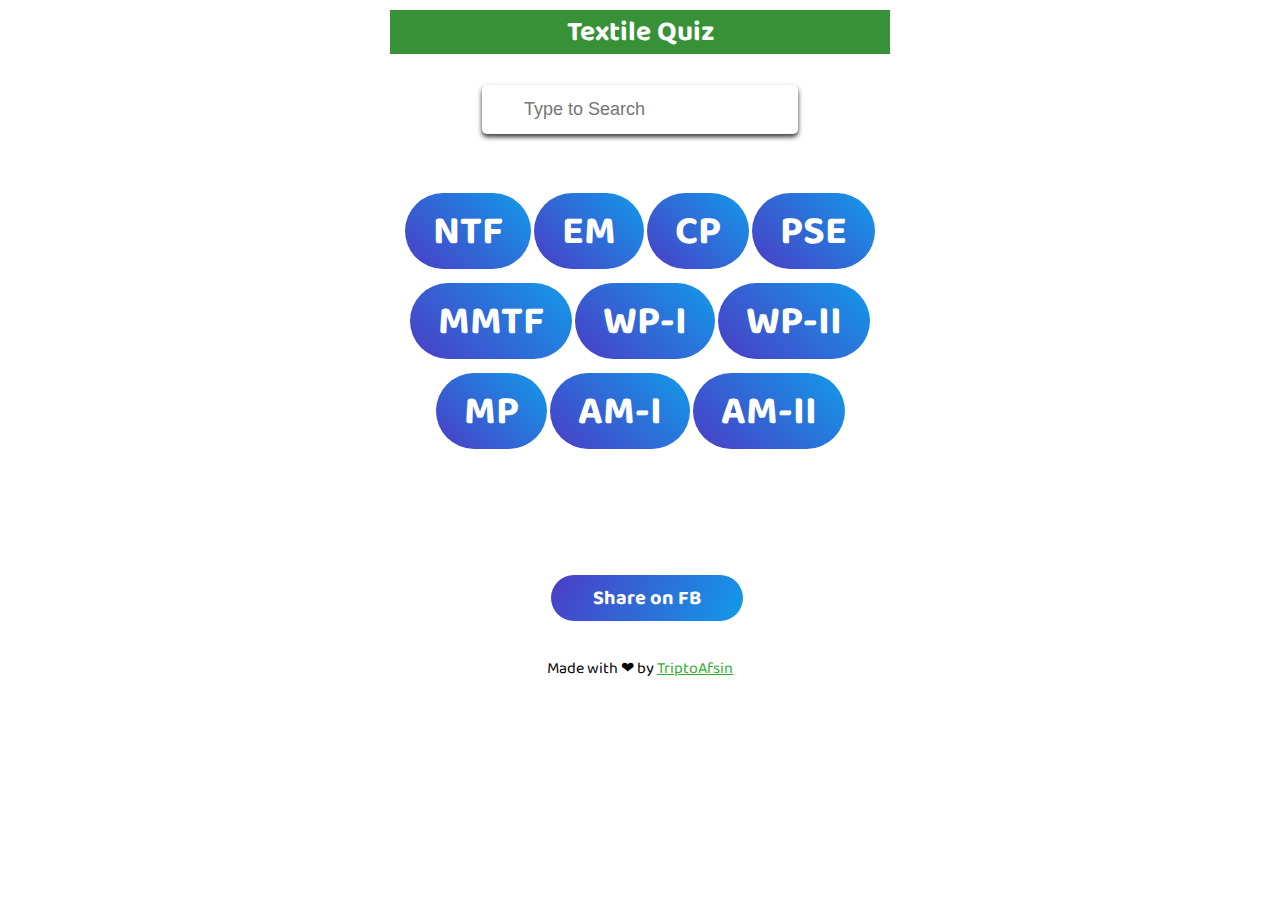
<file: index.html>
<!DOCTYPE html>
<html lang="en" prefix="og: http://ogp.me/ns#">
<head>
    <meta property="og:locale" content="en_US" />
    <meta property="og:type" content="website" />
    <meta property="og:title" content="Textile Quiz" />
    <meta property="og:description" content="Test Your Textile Knowledge" />
    <meta property="og:url" content="https://triptoafsin.github.io/TexQuiz/index.html" />
    <meta property="og:site_name" content="TexQuiz" />
    <meta property="og:image" content="https://i.imgur.com/lFAbwUM.png" />
    <!-- Global site tag (gtag.js) - Google Analytics -->
<script async src="https://www.googletagmanager.com/gtag/js?id=UA-162166401-4"></script>
<script>
  window.dataLayer = window.dataLayer || [];
  function gtag(){dataLayer.push(arguments);}
  gtag('js', new Date());

  gtag('config', 'UA-162166401-4');
</script>

    <meta charset="UTF-8">
    <meta name="viewport" content="width=device-width, initial-scale=1.0">
    <title>TexQuiz</title>
    <script src="./main.js"></script>
    <link rel="stylesheet" href="./style.css">
</head>
<body>
    <div class="container">
        <p class="banner">Textile Quiz</p>
        <div class="search-bar">
            <div class="search-ui">
                <input type="text" name="search" value="" placeholder="Type to Search" autocomplete="off" id="inpttxt" onkeyup="mySearch();">
            </div>   
        </div>
        <p id="no-found"></p>
        <ul class="list" id="list" type="none">
                <li> <a class="btn-ntf" href="./ntf.html">NTF</a></li>
                <li><a class="btn-ntf" href="./em.html">EM</a></li>
                <li><a class="btn-ntf" href="./cp.html">CP</a></li>
                <li><a class="btn-ntf" href="./pse.html">PSE</a></li>   
                <li><a class="btn-ntf" href="./mmtf.html">MMTF</a> </li>
                <li><a class="btn-ntf" href="./wp1.html">WP-I</a></li>
                <li><a class="btn-ntf" href="./wp2.html">WP-II</a></li>
                <li><a class="btn-ntf" href="./mp.html">MP</a></li>
                <li><a class="btn-ntf" href="./am1.html">AM-I</a></li>
                <li><a class="btn-ntf" href="./am2.html">AM-II</a></li>
        </ul>
        
        <div class="home-share">
            <a href="http://www.facebook.com/sharer.php?u=triptoafsin.github.io/TexQuiz/" class="home-footer" target="blank">Share on FB</a>
        </div>
        
        <div class="frontAbout">
            <p class="about">Made with ❤ by <a href="https://www.facebook.com/Tripto.Afsin">TriptoAfsin</a></p>
        </div>
        
    </div>
    
    
    
</body>
</html>
</file>
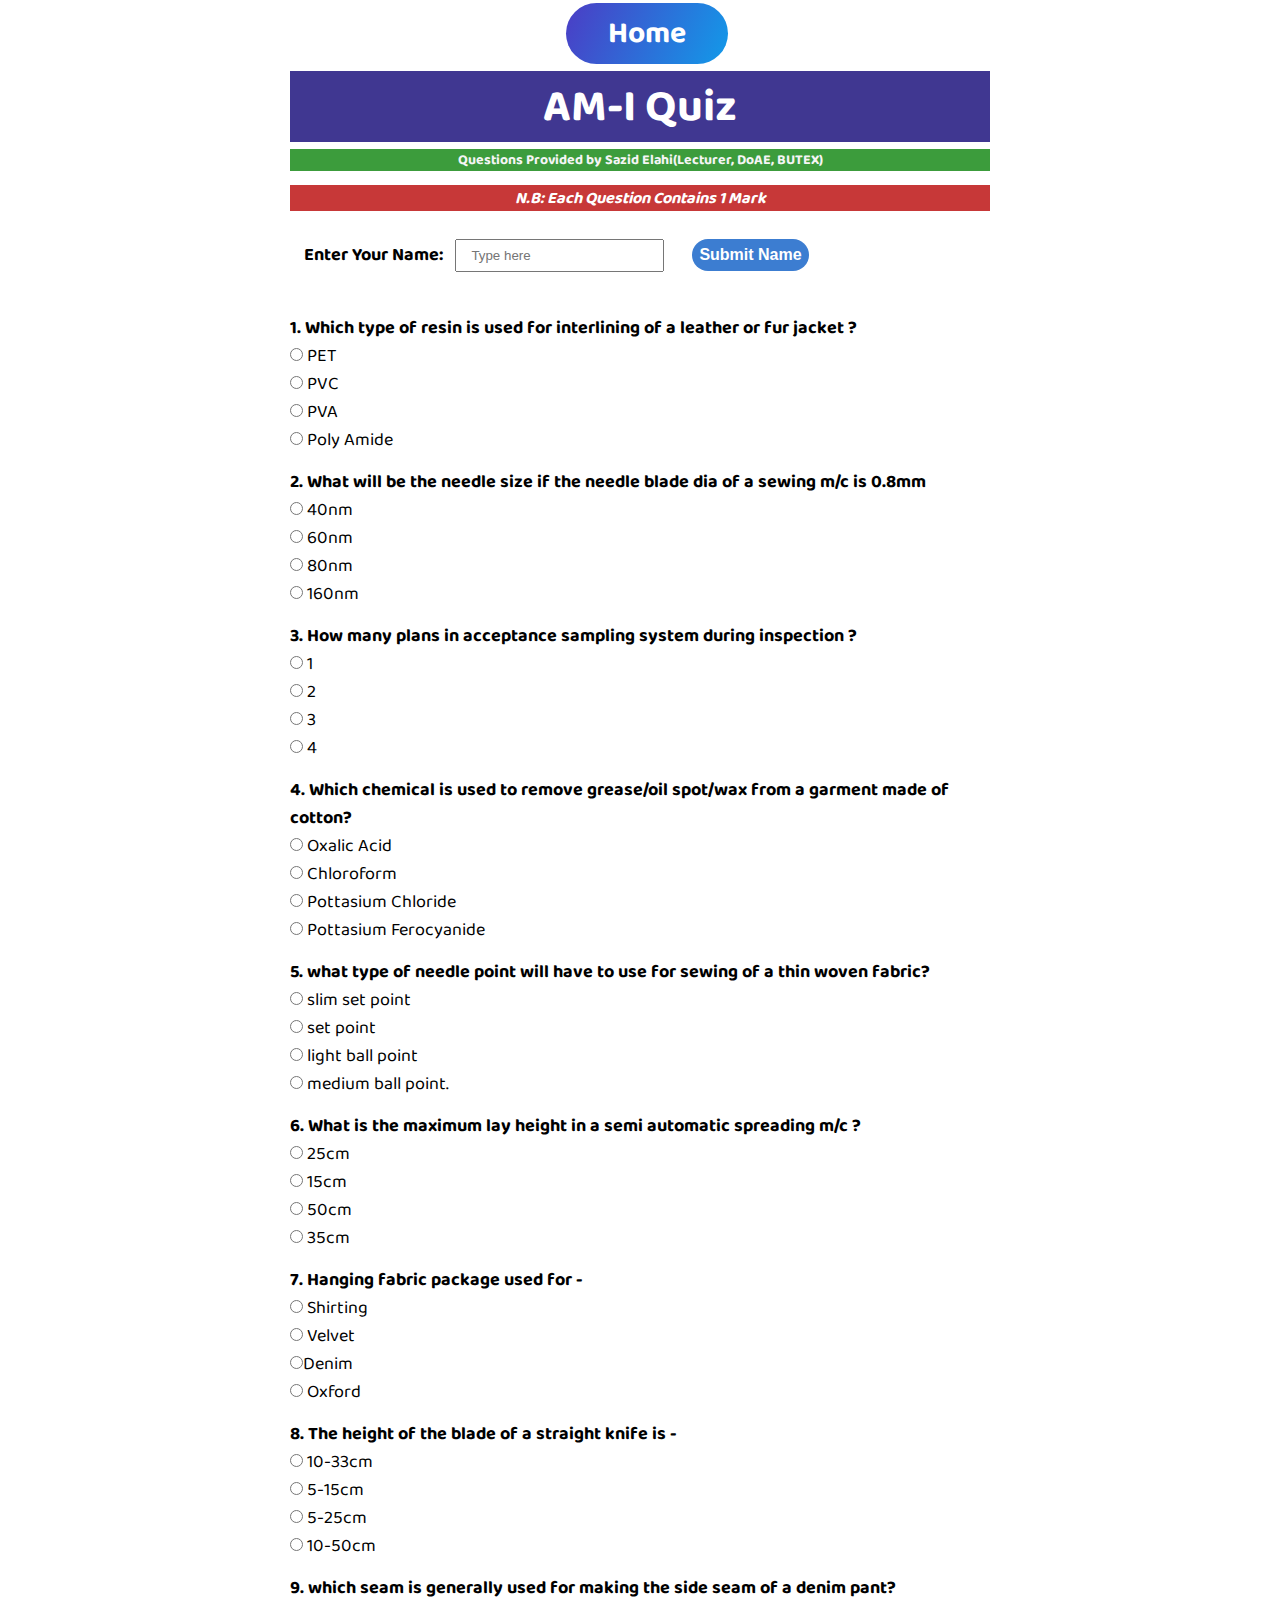
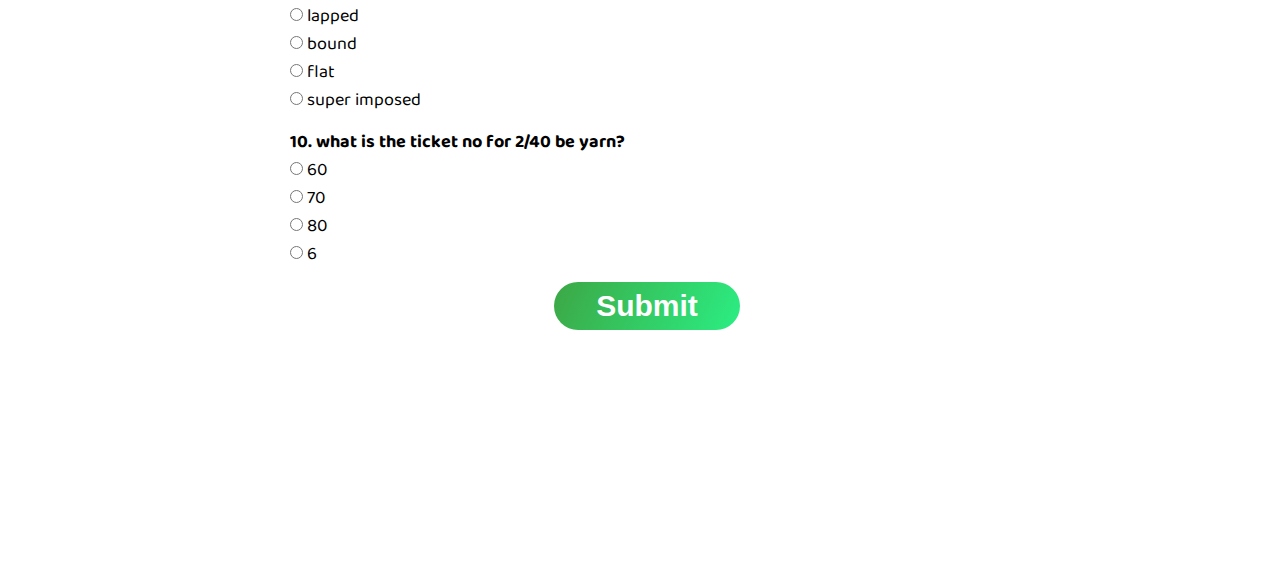
<file: am1.html>
<!DOCTYPE html>
<html lang="en">
<head>
    <meta property="og:locale" content="en_US" />
    <meta property="og:type" content="website" />
    <meta property="og:title" content="Take AM-I Quiz" />
    <meta property="og:description" content="Answer These 10 Questions of AM-I" />
    <meta property="og:url" content="https://triptoafsin.github.io/TexQuiz/am1.html" />
    <meta property="og:site_name" content="TexQuiz-AM-I Quiz" />
    <meta property="og:image" content="https://i.imgur.com/TBiGvN8.png" />
    <meta charset="UTF-8">
    <meta name="viewport" content="width=device-width, initial-scale=1.0">
    <link rel="stylesheet" href="./style.css">
    <script src="./main.js"></script>
    <title>AM-I Quiz</title>
</head>
    <body>
        <div class="container-ntf">
            <div class="home-btn">
                <a href="./index.html" class="home">Home</a>
            </div>
            
            <p class="banner-ntf">AM-I Quiz</p>
            <p class="credit">Questions Provided by Sazid Elahi(Lecturer, DoAE, BUTEX)</p>
            <h3 class="nb">N.B: Each Question Contains 1 Mark</h3>
            <div class="content-ntf" id="ntfBody">  
                <form id="ntf" name="ntf">
                <p class="namentr">Enter Your Name: <input type="text" id="usrname" name="usrname" placeholder="Type here"></input><input type="button" onclick="calName();" class="btn-name" value="Submit Name"></input><b id="namebtn">Name Was Entered !</b></p>
                <p>1. Which type of resin is used for interlining of a leather or fur jacket ? </p>
                <input type="radio" id="mc" name="q1" value="1"> PET</input><br>
                <input type="radio" id="mc" name="q1" value="2"> PVC</input><br>
                <input type="radio" id="mc" name="q1" value="3"> PVA</input><br>
                <input type="radio" id="mc" name="q1" value="4"> Poly Amide</input><br>
                <p>2. What will be the needle size if the needle blade dia of a sewing m/c is 0.8mm</p>
                <input type="radio" id="mc" name="q2" value="1"> 40nm</input><br>
                <input type="radio" id="mc" name="q2" value="2"> 60nm</input><br>
                <input type="radio" id="mc" name="q2" value="3"> 80nm</input><br>
                <input type="radio" id="mc" name="q2" value="4"> 160nm</input><br>
                <p>3. How many plans in acceptance sampling system during inspection ?</p>
                <input type="radio" id="mc" name="q3" value="1"> 1</input><br>
                <input type="radio" id="mc" name="q3" value="2"> 2</input><br>
                <input type="radio" id="mc" name="q3" value="3"> 3</input><br>
                <input type="radio" id="mc" name="q3" value="4"> 4</input><br>
                <p>4. Which chemical is used to remove grease/oil spot/wax from a garment made of cotton?</p>
                <input type="radio" id="mc" name="q4" value="1"> Oxalic Acid</input><br>
                <input type="radio" id="mc" name="q4" value="2"> Chloroform</input><br>
                <input type="radio" id="mc" name="q4" value="3"> Pottasium Chloride</input><br>
                <input type="radio" id="mc" name="q4" value="4"> Pottasium Ferocyanide</input><br>
                <p>5. what type of needle point will have to use for sewing of a thin woven fabric?</p>
                <input type="radio" id="mc" name="q5" value="1"> slim set point </input><br>
                <input type="radio" id="mc" name="q5" value="2"> set point</input><br>
                <input type="radio" id="mc" name="q5" value="3"> light ball point</input><br>
                <input type="radio" id="mc" name="q5" value="4"> medium ball point.</input><br>
                <p>6. What is the maximum lay height in a semi automatic spreading m/c ?</p>
                <input type="radio" id="mc" name="q6" value="1"> 25cm</input><br>
                <input type="radio" id="mc" name="q6" value="2"> 15cm</input><br>
                <input type="radio" id="mc" name="q6" value="3"> 50cm</input><br>
                <input type="radio" id="mc" name="q6" value="4"> 35cm</input><br>
                <p>7. Hanging fabric package used for -  </p>
                <input type="radio" id="mc" name="q7" value="1"> Shirting</input><br>
                <input type="radio" id="mc" name="q7" value="2"> Velvet</input><br>
                <input type="radio" id="mc" name="q7" value="3">Denim</input><br>
                <input type="radio" id="mc" name="q7" value="4"> Oxford</input><br>
                <p>8. The height of the blade of a straight knife is - </p>
                <input type="radio" id="mc" name="q8" value="1"> 10-33cm</input><br>
                <input type="radio" id="mc" name="q8" value="2"> 5-15cm</input><br>
                <input type="radio" id="mc" name="q8" value="3"> 5-25cm </input><br>
                <input type="radio" id="mc" name="q8" value="4"> 10-50cm </input><br>
                <p>9. which seam is generally used for making the side seam of a denim pant? </p>
                <input type="radio" id="mc" name="q9" value="1"> lapped</input><br>
                <input type="radio" id="mc" name="q9" value="2"> bound</input><br>
                <input type="radio" id="mc" name="q9" value="3"> flat</input><br>
                <input type="radio" id="mc" name="q9" value="4"> super imposed</input><br>
                <p>10. what is the ticket no for 2/40 be yarn?</p>
                <input type="radio" id="mc" name="q10" value="1"> 60 </input><br>
                <input type="radio" id="mc" name="q10" value="2"> 70  </input><br>
                <input type="radio" id="mc" name="q10" value="3"> 80 </input><br>
                <input type="radio" id="mc" name="q10" value="4"> 6</input><br>
                <div class="sub-btn">
                    <input type="button" onclick="checkam1();" class="btn-a" value="Submit"></input>
                </div>
                
            <form>
                <div class="res-sheet">
                    <div id="ResultNTF">
                        <h1 id="resultHeader"></h1>
                        <p id="grade" class="grade"></p>
                        <p id="scoreNTF" class="score"></p>
                        <a href="http://www.facebook.com/sharer.php?u=https://triptoafsin.github.io/TexQuiz/am1.html" class="home-footer" target="blank">Share on FB</a>
                        <p class="share">Take a Screenshot & Share with your Friends !</p>
                        <div class="home-btn">
                            <a href="./index.html" class="home-footer">Home</a>
                            <a href="./am1.html" class="home-footer">Try Again</a>
                        </div>
                        <div class="about">
                            <p>Made with ❤ by <a href="https://www.facebook.com/Tripto.Afsin">TriptoAfsin</a></p>
                        </div>
                    </div>
                </div>
                
            
                </form>
                

            </div>  
        </div>
    
</body>
</html>
</file>
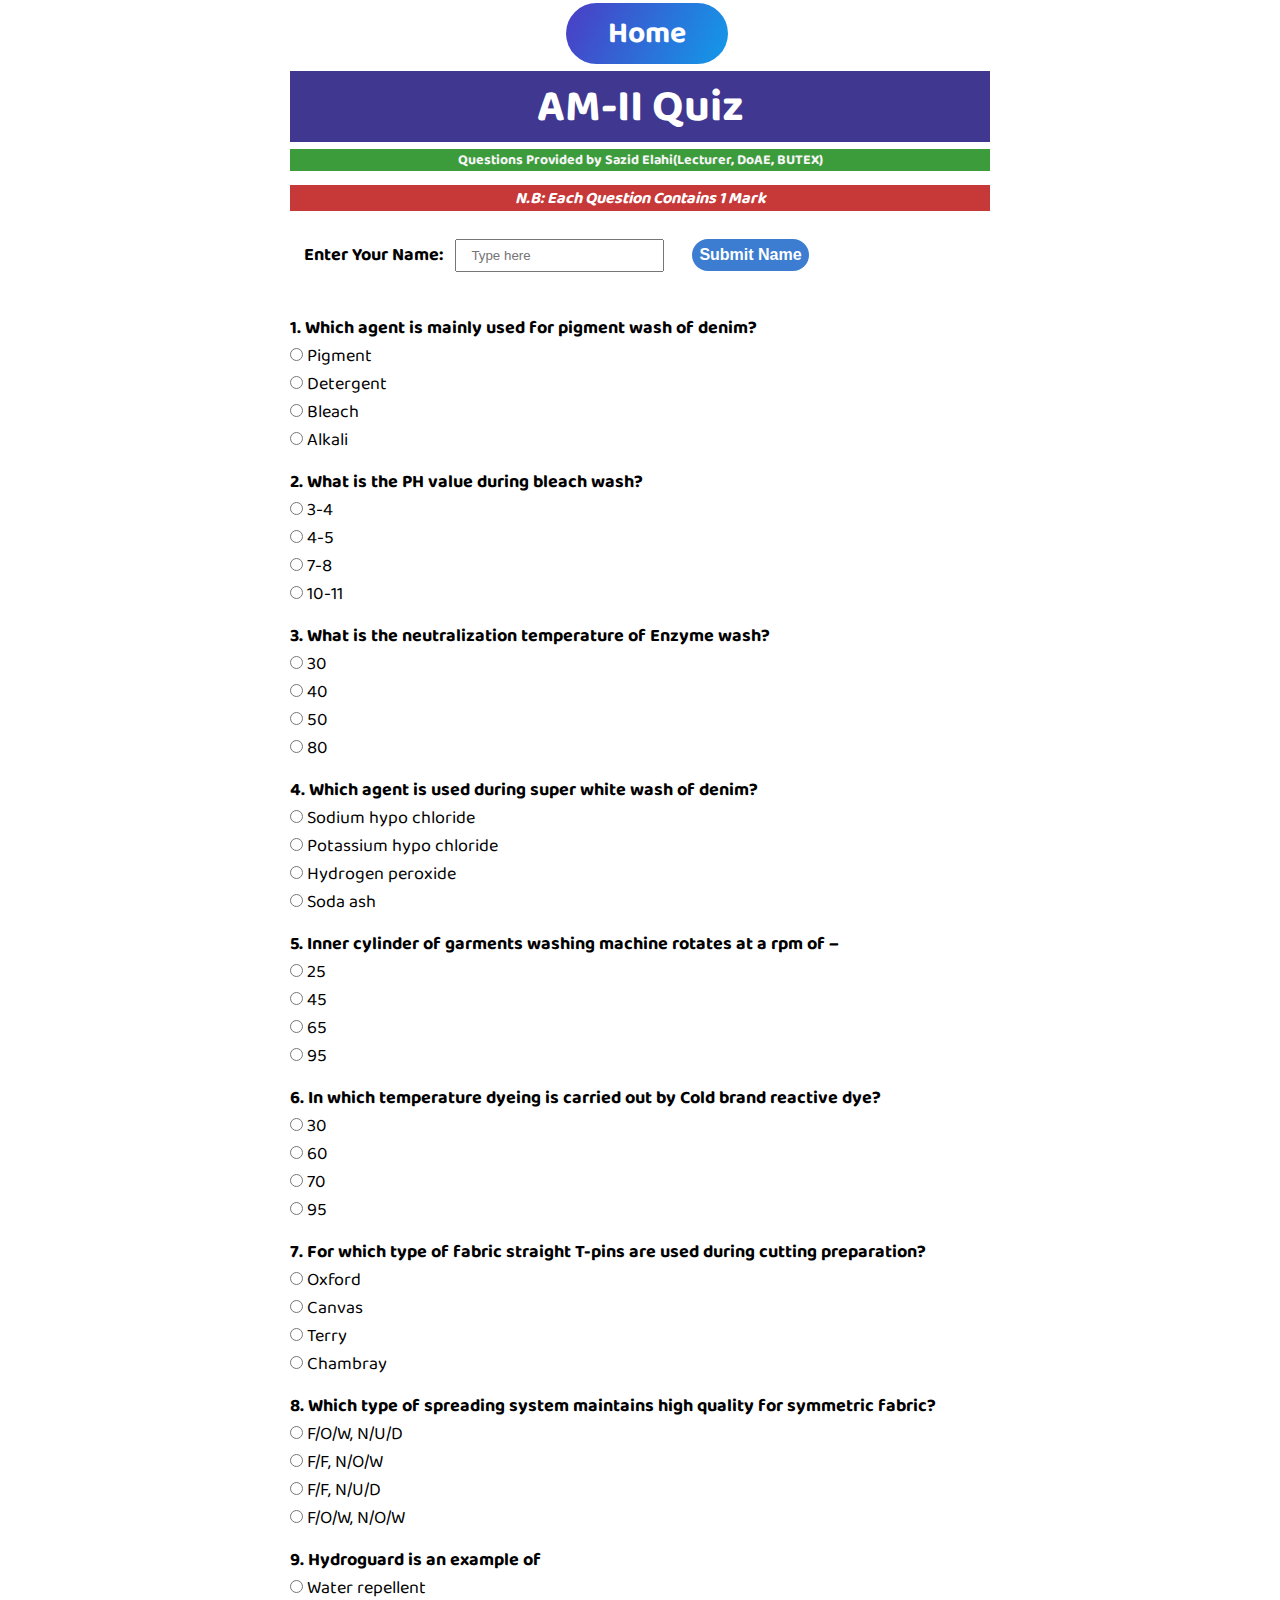
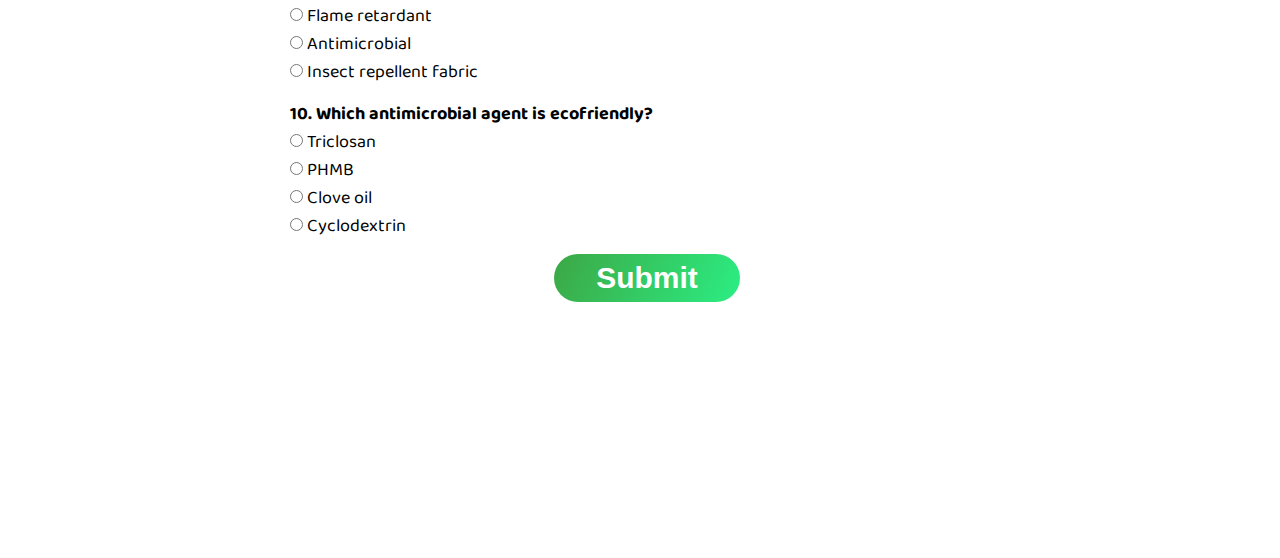
<file: am2.html>
<!DOCTYPE html>
<html lang="en">
<head>
    <meta property="og:locale" content="en_US" />
    <meta property="og:type" content="website" />
    <meta property="og:title" content="Take AM-II Quiz" />
    <meta property="og:description" content="Answer These 10 Questions of AM-II" />
    <meta property="og:url" content="https://triptoafsin.github.io/TexQuiz/am2.html" />
    <meta property="og:site_name" content="TexQuiz-AM-II Quiz" />
    <meta property="og:image" content="https://i.imgur.com/qIGd5sL.png" />
    <meta charset="UTF-8">
    <meta name="viewport" content="width=device-width, initial-scale=1.0">
    <link rel="stylesheet" href="./style.css">
    <script src="./main.js"></script>
    <title>AM-II Quiz</title>
</head>
    <body>
        <div class="container-ntf">
            <div class="home-btn">
                <a href="./index.html" class="home">Home</a>
            </div>
            
            <p class="banner-ntf">AM-II Quiz</p>
            <p class="credit">Questions Provided by Sazid Elahi(Lecturer, DoAE, BUTEX)</p>
            <h3 class="nb">N.B: Each Question Contains 1 Mark</h3>
            <div class="content-ntf" id="ntfBody">  
                <form id="ntf" name="ntf">
                <p class="namentr">Enter Your Name: <input type="text" id="usrname" name="usrname" placeholder="Type here"></input><input type="button" onclick="calName();" class="btn-name" value="Submit Name"></input><b id="namebtn">Name Was Entered !</b></p>
                <p>1. Which agent is mainly used for pigment wash of denim?</p>
                <input type="radio" id="mc" name="q1" value="1"> Pigment </input><br>
                <input type="radio" id="mc" name="q1" value="2"> Detergent </input><br>
                <input type="radio" id="mc" name="q1" value="3"> Bleach </input><br>
                <input type="radio" id="mc" name="q1" value="4"> Alkali</input><br>
                <p>2. What is the PH value during bleach wash?</p>
                <input type="radio" id="mc" name="q2" value="1"> 3-4 </input><br>
                <input type="radio" id="mc" name="q2" value="2"> 4-5 </input><br>
                <input type="radio" id="mc" name="q2" value="3"> 7-8 </input><br>
                <input type="radio" id="mc" name="q2" value="4"> 10-11</input><br>
                <p>3. What is the neutralization temperature of Enzyme wash?</p>
                <input type="radio" id="mc" name="q3" value="1"> 30 </input><br>
                <input type="radio" id="mc" name="q3" value="2"> 40 </input><br>
                <input type="radio" id="mc" name="q3" value="3"> 50 </input><br>
                <input type="radio" id="mc" name="q3" value="4"> 80</input><br>
                <p>4. Which agent is used during super white wash of denim?</p>
                <input type="radio" id="mc" name="q4" value="1"> Sodium hypo chloride </input><br>
                <input type="radio" id="mc" name="q4" value="2"> Potassium hypo chloride </input><br>
                <input type="radio" id="mc" name="q4" value="3"> Hydrogen peroxide</input><br>
                <input type="radio" id="mc" name="q4" value="4"> Soda ash </input><br>
                <p>5. Inner cylinder of garments washing machine rotates at a rpm of – </p>
                <input type="radio" id="mc" name="q5" value="1"> 25 </input><br>
                <input type="radio" id="mc" name="q5" value="2"> 45 </input><br>
                <input type="radio" id="mc" name="q5" value="3"> 65 </input><br>
                <input type="radio" id="mc" name="q5" value="4"> 95</input><br>
                <p>6. In which temperature dyeing is carried out by Cold brand reactive dye?</p>
                <input type="radio" id="mc" name="q6" value="1"> 30 </input><br>
                <input type="radio" id="mc" name="q6" value="2"> 60 </input><br>
                <input type="radio" id="mc" name="q6" value="3"> 70 </input><br>
                <input type="radio" id="mc" name="q6" value="4"> 95</input><br>
                <p>7. For which type of fabric straight T-pins are used during cutting preparation? </p>
                <input type="radio" id="mc" name="q7" value="1"> Oxford </input><br>
                <input type="radio" id="mc" name="q7" value="2"> Canvas </input><br>
                <input type="radio" id="mc" name="q7" value="3"> Terry </input><br>
                <input type="radio" id="mc" name="q7" value="4"> Chambray </input><br>
                <p>8. Which type of spreading system maintains high quality for symmetric fabric?</p>
                <input type="radio" id="mc" name="q8" value="1"> F/O/W, N/U/D </input><br>
                <input type="radio" id="mc" name="q8" value="2"> F/F, N/O/W </input><br>
                <input type="radio" id="mc" name="q8" value="3"> F/F, N/U/D  </input><br>
                <input type="radio" id="mc" name="q8" value="4"> F/O/W, N/O/W </input><br>
                <p>9. Hydroguard is an example of </p>
                <input type="radio" id="mc" name="q9" value="1"> Water repellent </input><br>
                <input type="radio" id="mc" name="q9" value="2"> Flame retardant </input><br>
                <input type="radio" id="mc" name="q9" value="3"> Antimicrobial</input><br>
                <input type="radio" id="mc" name="q9" value="4"> Insect repellent fabric</input><br>
                <p>10. Which antimicrobial agent is ecofriendly?</p>
                <input type="radio" id="mc" name="q10" value="1"> Triclosan </input><br>
                <input type="radio" id="mc" name="q10" value="2"> PHMB  </input><br>
                <input type="radio" id="mc" name="q10" value="3"> Clove oil </input><br>
                <input type="radio" id="mc" name="q10" value="4"> Cyclodextrin</input><br>
                <div class="sub-btn">
                    <input type="button" onclick="checkam2();" class="btn-a" value="Submit"></input>
                </div>
            </form>
                <div class="res-sheet">
                    <div id="ResultNTF">
                        <h1 id="resultHeader"></h1>
                        <p id="grade" class="grade"></p>
                        <p id="scoreNTF" class="score"></p>
                        <a href="http://www.facebook.com/sharer.php?u=triptoafsin.github.io/TexQuiz/am2.html" class="home-footer" target="blank">Share on FB</a>
                        <p class="share">Take a Screenshot & Share with your Friends !</p>
                        <div class="home-btn">
                            <a href="./index.html" class="home-footer">Home</a>
                            <a href="./ntf.html" class="home-footer">Try Again</a>
                        </div>
                        <div class="about">
                            <p>Made with ❤ by <a href="https://www.facebook.com/Tripto.Afsin">TriptoAfsin</a></p>
                        </div>
                    </div>
                </div>
                
                

            </div>  
        </div>
    
</body>
</html>
</file>
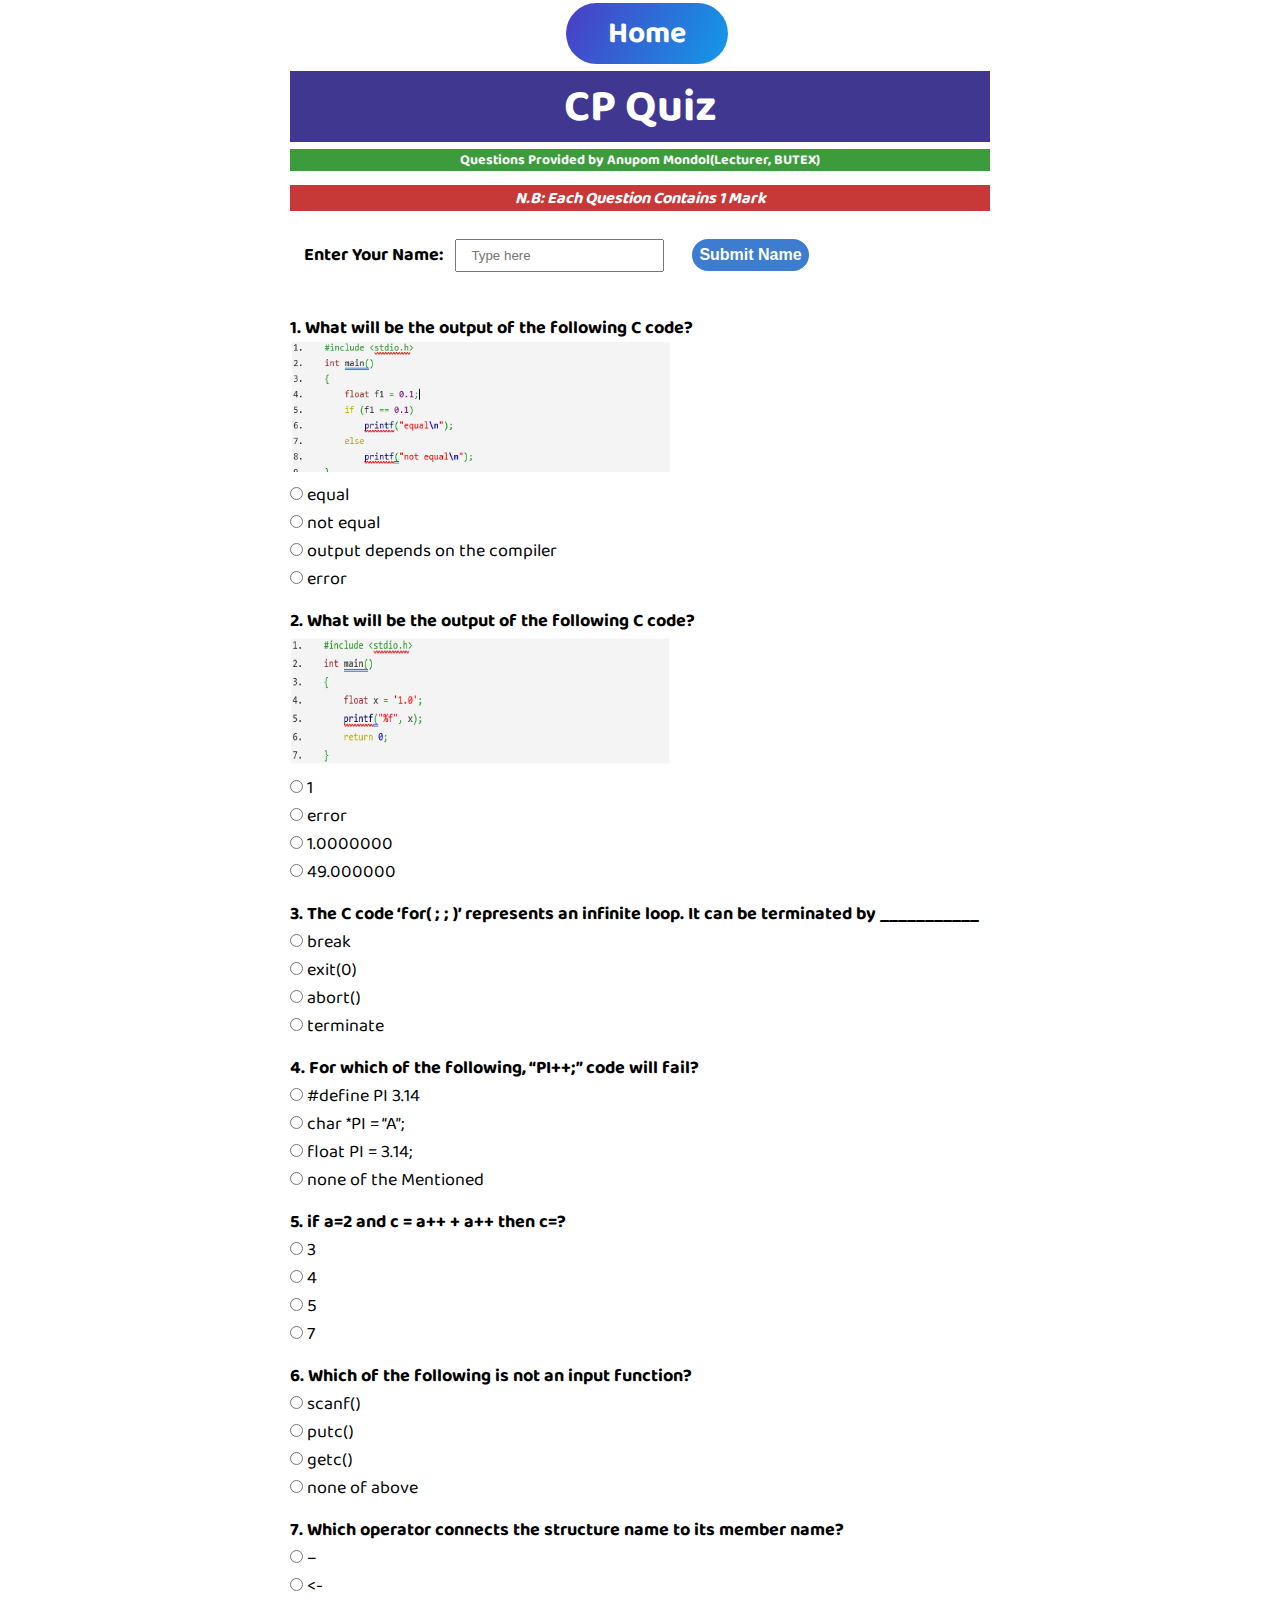
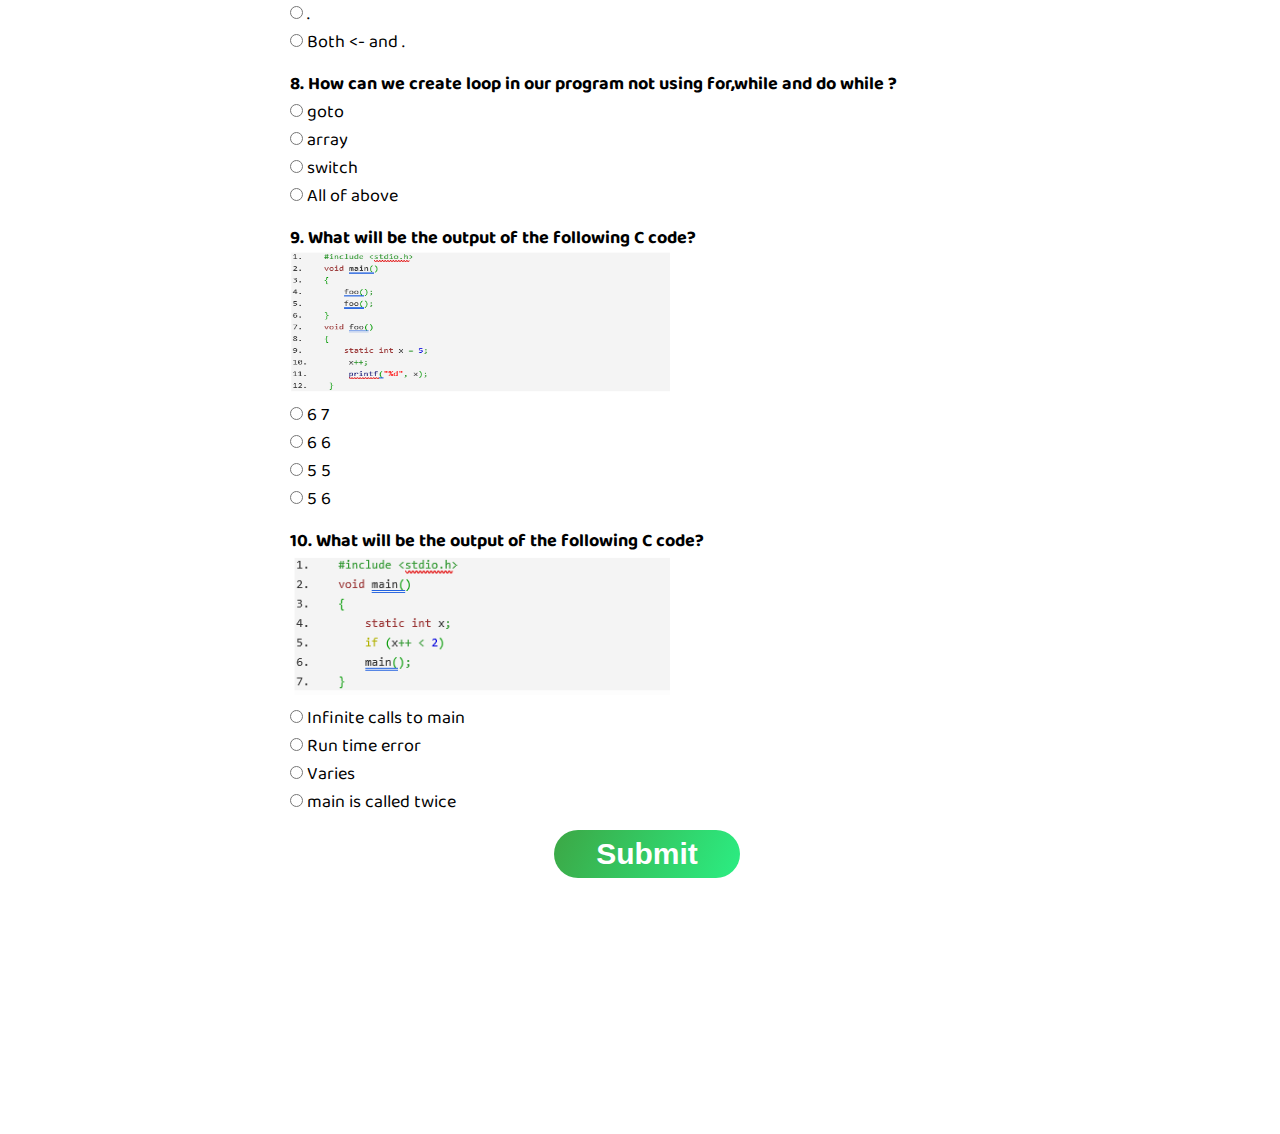
<file: cp.html>
<!DOCTYPE html>
<html lang="en">
<head>
    <meta property="og:locale" content="en_US" />
    <meta property="og:type" content="website" />
    <meta property="og:title" content="Take CP Quiz" />
    <meta property="og:description" content="Answer These 10 Questions of CP" />
    <meta property="og:url" content="https://triptoafsin.github.io/TexQuiz/cp.html" />
    <meta property="og:site_name" content="TexQuiz-CP Quiz" />
    <meta property="og:image" content="https://i.imgur.com/jXs6uai.png" />
    <meta charset="UTF-8">
    <meta name="viewport" content="width=device-width, initial-scale=1.0">
    <link rel="stylesheet" href="./style.css">
    <script src="./main.js"></script>
    <title>CP Quiz</title>
</head>
    <body>
        <div class="container-ntf">
            <div class="home-btn">
                <a href="./index.html" class="home">Home</a>
            </div>
            
            <p class="banner-ntf">CP Quiz</p>
            <p class="credit">Questions Provided by Anupom Mondol(Lecturer, BUTEX)</p>
            <h3 class="nb">N.B: Each Question Contains 1 Mark</h3>
            <div class="content-ntf" id="ntfBody">  
                <form id="ntf" name="ntf">
                <p class="namentr">Enter Your Name: <input type="text" id="usrname" name="usrname" placeholder="Type here"></input><input type="button" onclick="calName();" class="btn-name" value="Submit Name"></input><b id="namebtn">Name Was Entered !</b></p>
                <p>1. What will be the output of the following C code?</p>
                <img src="./cp1.png" width="380" height="130"><br>
                <input type="radio" id="mc" name="q1" value="1"> equal</input><br>
                <input type="radio" id="mc" name="q1" value="2"> not equal</input><br>
                <input type="radio" id="mc" name="q1" value="3"> output depends on the compiler</input><br>
                <input type="radio" id="mc" name="q1" value="4"> error</input><br>
                <p>2. What will be the output of the following C code?</p>
                <img src="./cp2.png" width="380" height="130"><br>
                <input type="radio" id="mc" name="q2" value="1"> 1</input><br>
                <input type="radio" id="mc" name="q2" value="2"> error</input><br>
                <input type="radio" id="mc" name="q2" value="3"> 1.0000000</input><br>
                <input type="radio" id="mc" name="q2" value="4"> 49.000000</input><br>
                <p>3. The C code ‘for( ; ; )’ represents an infinite loop. It can be terminated by ___________</p>
                <input type="radio" id="mc" name="q3" value="1"> break</input><br>
                <input type="radio" id="mc" name="q3" value="2"> exit(0)</input><br>
                <input type="radio" id="mc" name="q3" value="3"> abort()</input><br>
                <input type="radio" id="mc" name="q3" value="4"> terminate</input><br>
                <p>4. For which of the following, “PI++;” code will fail?</p>
                <input type="radio" id="mc" name="q4" value="1"> #define PI 3.14</input><br>
                <input type="radio" id="mc" name="q4" value="2"> char *PI = “A”;</input><br>
                <input type="radio" id="mc" name="q4" value="3"> float PI = 3.14;</input><br>
                <input type="radio" id="mc" name="q4" value="4"> none of the Mentioned </input><br>
                <p>5. if a=2 and c = a++ + a++ then c=? </p>
                <input type="radio" id="mc" name="q5" value="1"> 3</input><br>
                <input type="radio" id="mc" name="q5" value="2"> 4</input><br>
                <input type="radio" id="mc" name="q5" value="3"> 5</input><br>
                <input type="radio" id="mc" name="q5" value="4"> 7</input><br>
                <p>6. Which of the following is not an input function?</p>
                <input type="radio" id="mc" name="q6" value="1"> scanf()</input><br>
                <input type="radio" id="mc" name="q6" value="2"> putc()</input><br>
                <input type="radio" id="mc" name="q6" value="3"> getc()</input><br>
                <input type="radio" id="mc" name="q6" value="4"> none of above</input><br>
                <p>7. Which operator connects the structure name to its member name? </p>
                <input type="radio" id="mc" name="q7" value="1"> –</input><br>
                <input type="radio" id="mc" name="q7" value="2"> <-</input><br>
                <input type="radio" id="mc" name="q7" value="3">  . </input><br>
                <input type="radio" id="mc" name="q7" value="4"> Both <- and .</input><br>
                <p>8. How can we create loop in our program not using for,while and do while ?</p>
                <input type="radio" id="mc" name="q8" value="1"> goto</input><br>
                <input type="radio" id="mc" name="q8" value="2"> array</input><br>
                <input type="radio" id="mc" name="q8" value="3"> switch  </input><br>
                <input type="radio" id="mc" name="q8" value="4"> All of above </input><br>
                <p>9. What will be the output of the following C code?</p>
                <img src="./cp9.png" width="380" height="140"><br>
                <input type="radio" id="mc" name="q9" value="1"> 6 7</input><br>
                <input type="radio" id="mc" name="q9" value="2"> 6 6</input><br>
                <input type="radio" id="mc" name="q9" value="3"> 5 5</input><br>
                <input type="radio" id="mc" name="q9" value="4"> 5 6</input><br>
                <p>10. What will be the output of the following C code?</p>
                <img src="./cp10.png" width="380" height="140"><br>
                <input type="radio" id="mc" name="q10" value="1"> Infinite calls to main</input><br>
                <input type="radio" id="mc" name="q10" value="2"> Run time error </input><br>
                <input type="radio" id="mc" name="q10" value="3"> Varies</input><br>
                <input type="radio" id="mc" name="q10" value="4"> main is called twice</input><br>
                <div class="sub-btn">
                    <input type="button" onclick="checkCP();" class="btn-a" value="Submit"></input>
                </div>
                
            <form>
                <div class="res-sheet">
                    <div id="ResultNTF">
                        <h1 id="resultHeader"></h1>
                        <p id="grade" class="grade"></p>
                        <p id="scoreNTF" class="score"></p>
                        <a href="http://www.facebook.com/sharer.php?u=https://triptoafsin.github.io/TexQuiz/cp.html" class="home-footer" target="blank">Share on FB</a>
                        <p class="share">Take a Screenshot & Share with your Friends !</p>
                        <div class="home-btn">
                            <a href="./index.html" class="home-footer">Home</a>
                            <a href="./cp.html" class="home-footer">Try Again</a>
                        </div>
                        <div class="about">
                            <p>Made with ❤ by <a href="https://www.facebook.com/Tripto.Afsin">TriptoAfsin</a></p>
                        </div>
                    </div>
                </div>
            
                </form>
                

            </div>  
        </div>
    
</body>
</html>
</file>
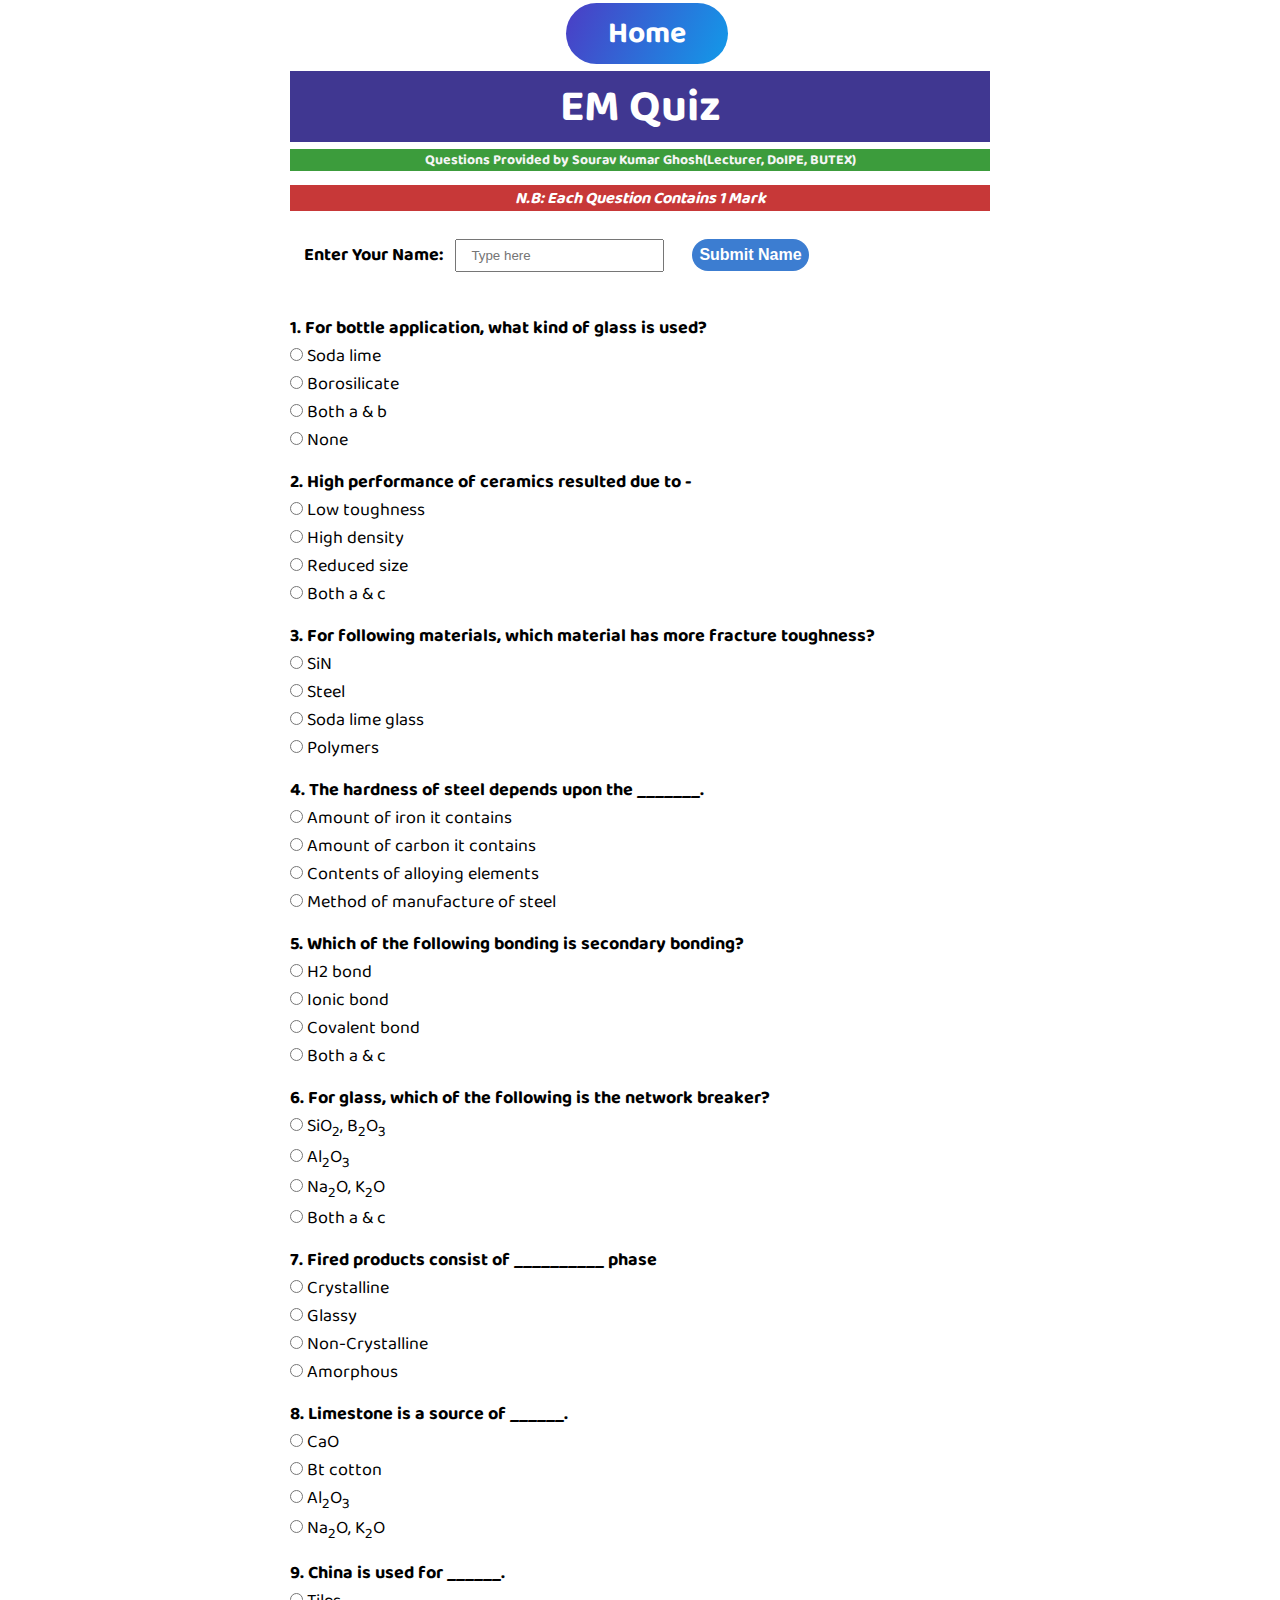
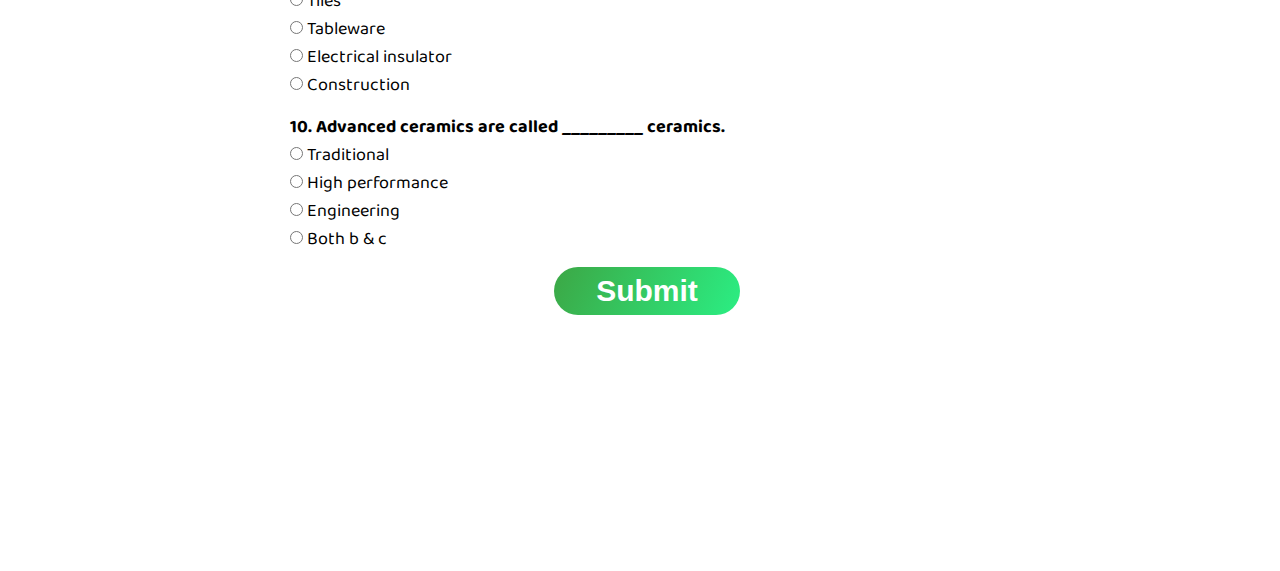
<file: em.html>
<!DOCTYPE html>
<html lang="en" prefix="og: http://ogp.me/ns#">
<head>
    <meta property="og:locale" content="en_US" />
    <meta property="og:type" content="website" />
    <meta property="og:title" content="Take EM Quiz" />
    <meta property="og:description" content="Answer These 10 Questions of EM" />
    <meta property="og:url" content="https://triptoafsin.github.io/TexQuiz/em.html" />
    <meta property="og:site_name" content="TexQuiz-EM Quiz" />
    <meta property="og:image" content="https://i.imgur.com/1D0LgnY.png" />
    <meta charset="UTF-8">
    <meta name="viewport" content="width=device-width, initial-scale=1.0">
    <link rel="stylesheet" href="./style.css">
    <script src="./main.js"></script>
    <title>EM Quiz</title>
</head>
    <body>
        <div class="container-ntf">
            <div class="home-btn">
                <a href="./index.html" class="home">Home</a>
            </div>
            
            <p class="banner-ntf">EM Quiz</p>
            <p class="credit">Questions Provided by Sourav Kumar Ghosh(Lecturer, DoIPE, BUTEX)</p>
            <h3 class="nb">N.B: Each Question Contains 1 Mark</h3>
            <div class="content-ntf" id="ntfBody">  
                <form id="ntf" name="ntf">
                <p class="namentr">Enter Your Name: <input type="text" id="usrname" name="usrname" placeholder="Type here"></input><input type="button" onclick="calName();" class="btn-name" value="Submit Name"></input><b id="namebtn">Name Was Entered !</b></p>
                <p>1. For bottle application, what kind of glass is used?</p>
                <input type="radio" id="mc" name="q1" value="1"> Soda lime</input><br>
                <input type="radio" id="mc" name="q1" value="2"> Borosilicate</input><br>
                <input type="radio" id="mc" name="q1" value="3"> Both a & b</input><br>
                <input type="radio" id="mc" name="q1" value="4"> None</input><br>
                <p>2. High performance of ceramics resulted due to -</p>
                <input type="radio" id="mc" name="q2" value="1"> Low toughness</input><br>
                <input type="radio" id="mc" name="q2" value="2"> High density</input><br>
                <input type="radio" id="mc" name="q2" value="3"> Reduced size</input><br>
                <input type="radio" id="mc" name="q2" value="4"> Both a & c</input><br>
                <p>3. For following materials, which material has more fracture toughness?</p>
                <input type="radio" id="mc" name="q3" value="1"> SiN</input><br>
                <input type="radio" id="mc" name="q3" value="2"> Steel</input><br>
                <input type="radio" id="mc" name="q3" value="3"> Soda lime glass</input><br>
                <input type="radio" id="mc" name="q3" value="4"> Polymers</input><br>
                <p>4. The hardness of steel depends upon the _______.</p>
                <input type="radio" id="mc" name="q4" value="1">  Amount of iron it contains</input><br>
                <input type="radio" id="mc" name="q4" value="2"> Amount of carbon it contains</input><br>
                <input type="radio" id="mc" name="q4" value="3">  Contents of alloying elements</input><br>
                <input type="radio" id="mc" name="q4" value="4"> Method of manufacture of steel </input><br>
                <p>5. Which of the following bonding is secondary bonding? </p>
                <input type="radio" id="mc" name="q5" value="1"> H2 bond</input><br>
                <input type="radio" id="mc" name="q5" value="2"> Ionic bond</input><br>
                <input type="radio" id="mc" name="q5" value="3"> Covalent bond</input><br>
                <input type="radio" id="mc" name="q5" value="4">  Both a & c</input><br>
                <p>6. For glass, which of the following is the network breaker?</p>
                <input type="radio" id="mc" name="q6" value="1"> SiO<sub>2</sub>, B<sub>2</sub>O<sub>3</sub></input><br>
                <input type="radio" id="mc" name="q6" value="2"> Al<sub>2</sub>O<sub>3</sub></input><br>
                <input type="radio" id="mc" name="q6" value="3"> Na<sub>2</sub>O, K<sub>2</sub>O</input><br>
                <input type="radio" id="mc" name="q6" value="4"> Both a & c</input><br>
                <p>7. Fired products consist of __________ phase </p>
                <input type="radio" id="mc" name="q7" value="1"> Crystalline</input><br>
                <input type="radio" id="mc" name="q7" value="2"> Glassy</input><br>
                <input type="radio" id="mc" name="q7" value="3"> Non-Crystalline</input><br>
                <input type="radio" id="mc" name="q7" value="4"> Amorphous</input><br>
                <p>8. Limestone is a source of ______.</p>
                <input type="radio" id="mc" name="q8" value="1"> CaO</input><br>
                <input type="radio" id="mc" name="q8" value="2"> Bt cotton</input><br>
                <input type="radio" id="mc" name="q8" value="3"> Al<sub>2</sub>O<sub>3</sub> </input><br>
                <input type="radio" id="mc" name="q8" value="4"> Na<sub>2</sub>O, K<sub>2</sub>O </input><br>
                <p>9. China is used for ______.</p>
                <input type="radio" id="mc" name="q9" value="1"> Tiles</input><br>
                <input type="radio" id="mc" name="q9" value="2"> Tableware</input><br>
                <input type="radio" id="mc" name="q9" value="3"> Electrical insulator</input><br>
                <input type="radio" id="mc" name="q9" value="4"> Construction</input><br>
                <p>10. Advanced ceramics are called _________ ceramics.</p>
                <input type="radio" id="mc" name="q10" value="1"> Traditional</input><br>
                <input type="radio" id="mc" name="q10" value="2"> High performance </input><br>
                <input type="radio" id="mc" name="q10" value="3"> Engineering</input><br>
                <input type="radio" id="mc" name="q10" value="4">  Both b & c</input><br>
                <div class="sub-btn">
                    <input type="button" onclick="checkem();" class="btn-a" value="Submit"></input>
                </div>
                
            <form>
                <div class="res-sheet">
                    <div id="ResultNTF">
                        <h1 id="resultHeader"></h1>
                        <p id="grade" class="grade"></p>
                        <p id="scoreNTF" class="score"></p>
                        <a href="http://www.facebook.com/sharer.php?u=https://triptoafsin.github.io/TexQuiz/em.html" class="home-footer" target="blank">Share on FB</a>
                        <p class="share">Take a Screenshot & Share with your Friends !</p>
                        <div class="home-btn">
                            <a href="./index.html" class="home-footer">Home</a>
                            <a href="./em.html" class="home-footer">Try Again</a>
                        </div>
                        <div class="about">
                            <p>Made with ❤ by <a href="https://www.facebook.com/Tripto.Afsin">TriptoAfsin</a></p>
                        </div>
                    </div>
                </div>
                
            
                </form>
                

            </div>  
        </div>
    
</body>
</html>
</file>
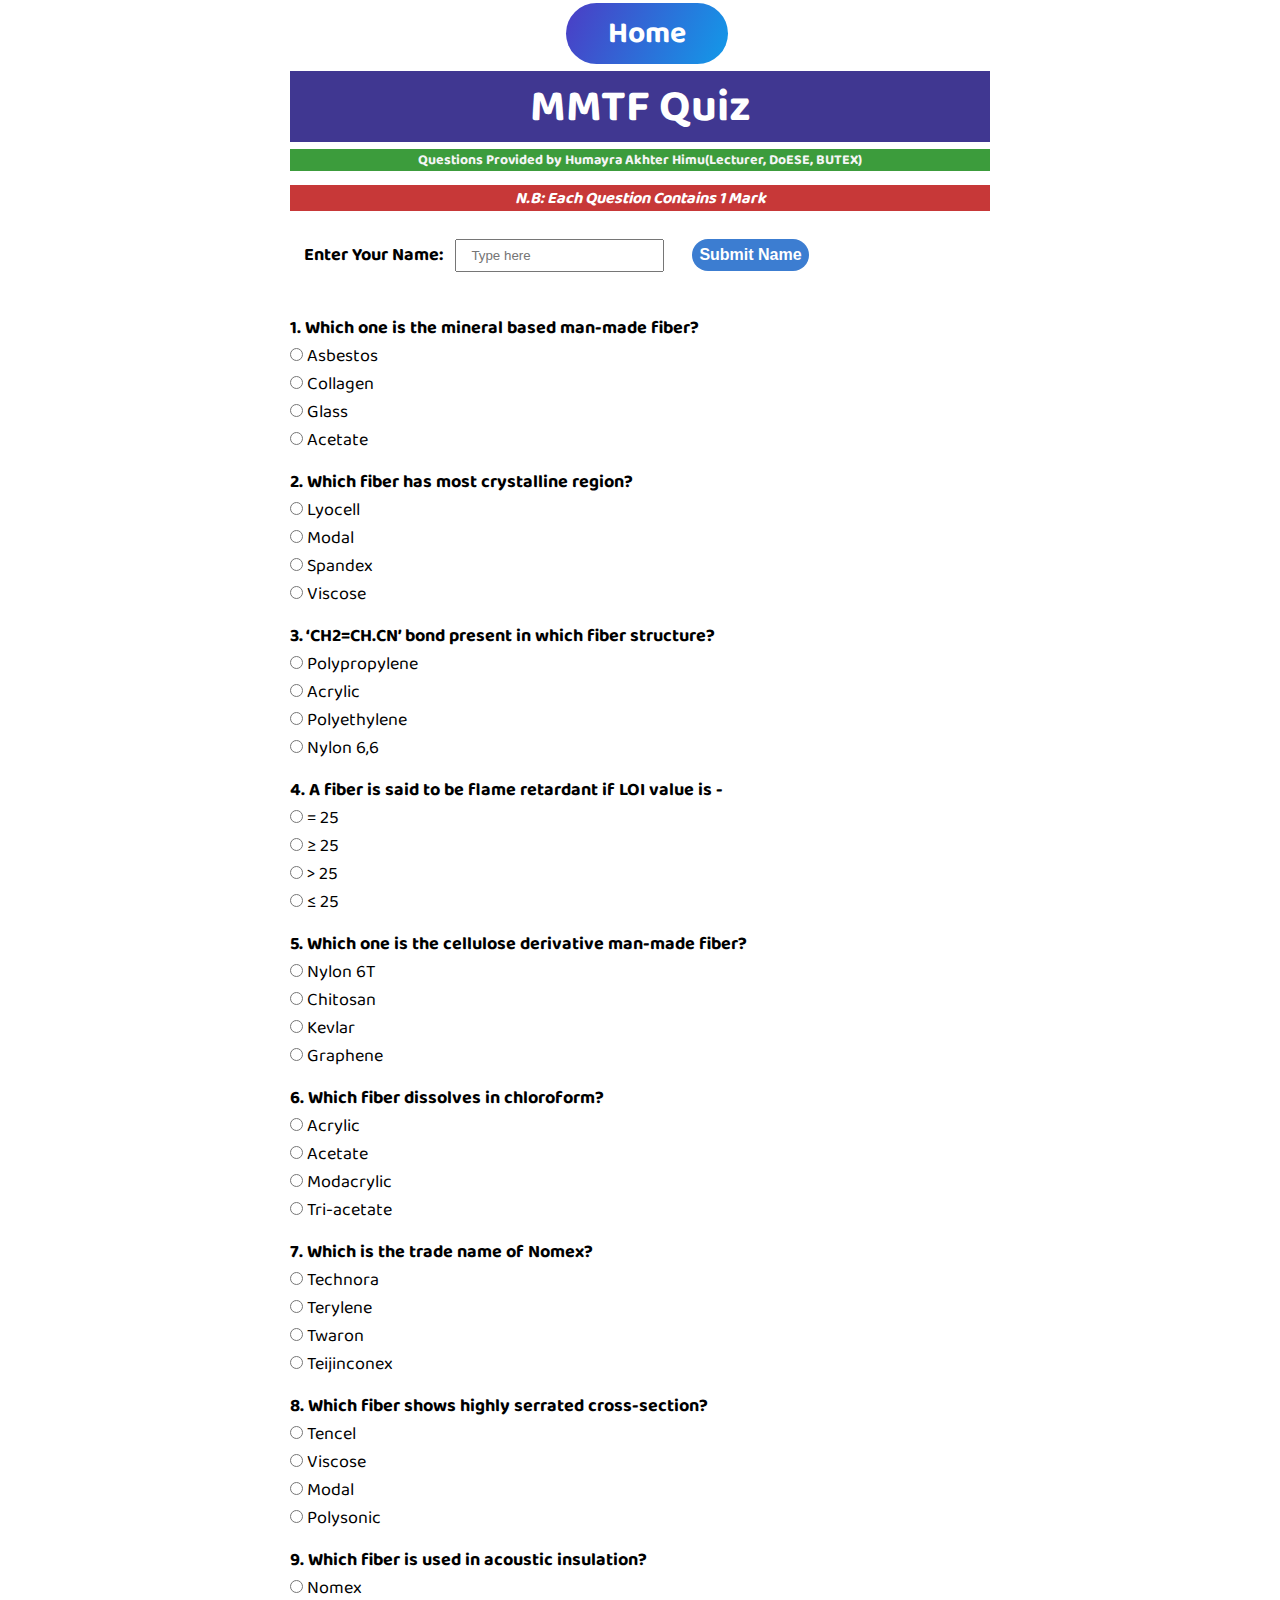
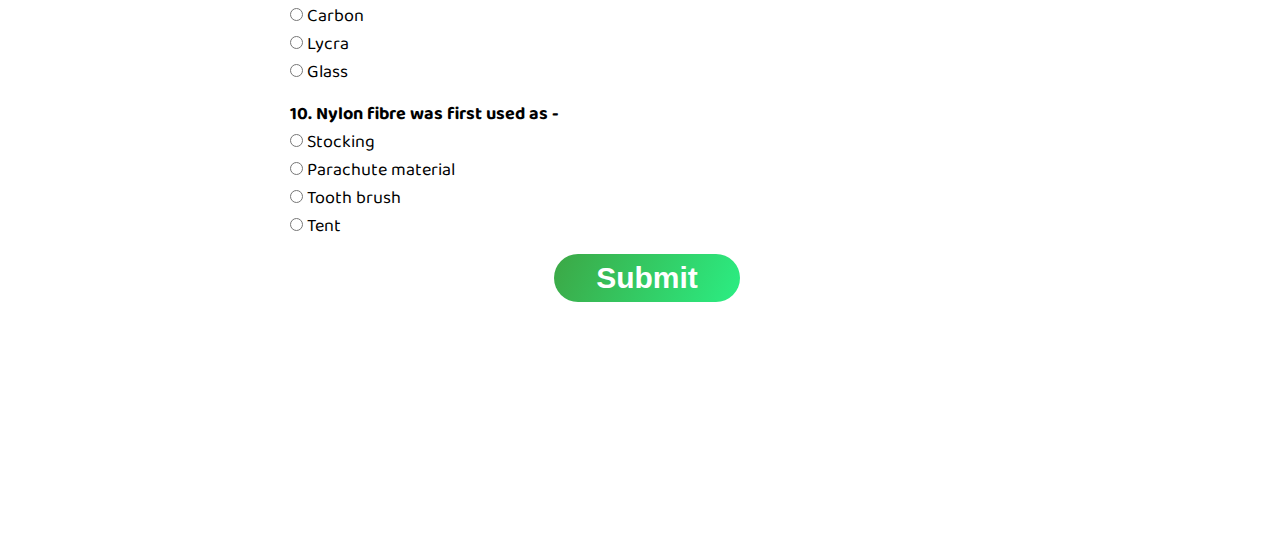
<file: mmtf.html>
<!DOCTYPE html>
<html lang="en" prefix="og: http://ogp.me/ns#">
<head>
    <meta property="og:locale" content="en_US" />
    <meta property="og:type" content="website" />
    <meta property="og:title" content="Take MMTF Quiz" />
    <meta property="og:description" content="Answer These 10 Questions of MMTF" />
    <meta property="og:url" content="https://triptoafsin.github.io/TexQuiz/mmtf.html" />
    <meta property="og:site_name" content="TexQuiz-MMTF Quiz" />
    <meta property="og:image" content="https://i.imgur.com/kwFysrx.png" />
    <meta charset="UTF-8">
    <meta name="viewport" content="width=device-width, initial-scale=1.0">
    <link rel="stylesheet" href="./style.css">
    <script src="./main.js"></script>
    <title>MMTF Quiz</title>
</head>
    <body>
        <div class="container-ntf">
            <div class="home-btn">
                <a href="./index.html" class="home">Home</a>
            </div>
            
            <p class="banner-ntf">MMTF Quiz</p>
            <p class="credit">Questions Provided by Humayra Akhter Himu(Lecturer, DoESE, BUTEX)</p>
            <h3 class="nb">N.B: Each Question Contains 1 Mark</h3>
            <div class="content-ntf" id="ntfBody">  
                <form id="ntf" name="ntf">
                <p class="namentr">Enter Your Name: <input type="text" id="usrname" name="usrname" placeholder="Type here"></input><input type="button" onclick="calName();" class="btn-name" value="Submit Name"></input><b id="namebtn">Name Was Entered !</b></p>
                <p>1. Which one is the mineral based man-made fiber? </p>
                <input type="radio" id="mc" name="q1" value="1"> Asbestos </input><br>
                <input type="radio" id="mc" name="q1" value="2"> Collagen </input><br>
                <input type="radio" id="mc" name="q1" value="3"> Glass </input><br>
                <input type="radio" id="mc" name="q1" value="4"> Acetate</input><br>
                <p>2. Which fiber has most crystalline region? </p>
                <input type="radio" id="mc" name="q2" value="1"> Lyocell </input><br>
                <input type="radio" id="mc" name="q2" value="2"> Modal </input><br>
                <input type="radio" id="mc" name="q2" value="3"> Spandex </input><br>
                <input type="radio" id="mc" name="q2" value="4"> Viscose</input><br>
                <p>3. ‘CH2=CH.CN’ bond present in which fiber structure?</p>
                <input type="radio" id="mc" name="q3" value="1"> Polypropylene </input><br>
                <input type="radio" id="mc" name="q3" value="2"> Acrylic </input><br>
                <input type="radio" id="mc" name="q3" value="3"> Polyethylene </input><br>
                <input type="radio" id="mc" name="q3" value="4"> Nylon 6,6</input><br>
                <p>4. A fiber is said to be flame retardant if LOI value is -</p>
                <input type="radio" id="mc" name="q4" value="1"> = 25 </input><br>
                <input type="radio" id="mc" name="q4" value="2"> ≥ 25 </input><br>
                <input type="radio" id="mc" name="q4" value="3"> > 25</input><br>
                <input type="radio" id="mc" name="q4" value="4"> ≤ 25</input><br>
                <p>5. Which one is the cellulose derivative man-made fiber?  </p>
                <input type="radio" id="mc" name="q5" value="1"> Nylon 6T </input><br>
                <input type="radio" id="mc" name="q5" value="2"> Chitosan </input><br>
                <input type="radio" id="mc" name="q5" value="3"> Kevlar </input><br>
                <input type="radio" id="mc" name="q5" value="4"> Graphene</input><br>
                <p>6. Which fiber dissolves in chloroform?</p>
                <input type="radio" id="mc" name="q6" value="1"> Acrylic </input><br>
                <input type="radio" id="mc" name="q6" value="2"> Acetate </input><br>
                <input type="radio" id="mc" name="q6" value="3"> Modacrylic </input><br>
                <input type="radio" id="mc" name="q6" value="4"> Tri-acetate</input><br>
                <p>7. Which is the trade name of Nomex?  </p>
                <input type="radio" id="mc" name="q7" value="1"> Technora </input><br>
                <input type="radio" id="mc" name="q7" value="2"> Terylene </input><br>
                <input type="radio" id="mc" name="q7" value="3"> Twaron </input><br>
                <input type="radio" id="mc" name="q7" value="4"> Teijinconex</input><br>
                <p>8. Which fiber shows highly serrated cross-section?</p>
                <input type="radio" id="mc" name="q8" value="1"> Tencel </input><br>
                <input type="radio" id="mc" name="q8" value="2"> Viscose </input><br>
                <input type="radio" id="mc" name="q8" value="3"> Modal  </input><br>
                <input type="radio" id="mc" name="q8" value="4"> Polysonic </input><br>
                <p>9. Which fiber is used in acoustic insulation?</p>
                <input type="radio" id="mc" name="q9" value="1"> Nomex </input><br>
                <input type="radio" id="mc" name="q9" value="2"> Carbon </input><br>
                <input type="radio" id="mc" name="q9" value="3"> Lycra </input><br>
                <input type="radio" id="mc" name="q9" value="4"> Glass</input><br>
                <p>10. Nylon fibre was first used as - </p>
                <input type="radio" id="mc" name="q10" value="1"> Stocking </input><br>
                <input type="radio" id="mc" name="q10" value="2"> Parachute material  </input><br>
                <input type="radio" id="mc" name="q10" value="3"> Tooth brush </input><br>
                <input type="radio" id="mc" name="q10" value="4"> Tent</input><br>
                <div class="sub-btn">
                    <input type="button" onclick="checkmmtf();" class="btn-a" value="Submit"></input>
                </div>
                
            <form>
                <div class="res-sheet">
                    <div id="ResultNTF">
                        <h1 id="resultHeader"></h1>
                        <p id="grade" class="grade"></p>
                        <p id="scoreNTF" class="score"></p>
                        <a href="http://www.facebook.com/sharer.php?u=https://triptoafsin.github.io/TexQuiz/mmtf.html" class="home-footer" target="blank">Share on FB</a>
                        <p class="share">Take a Screenshot & Share with your Friends !</p>
                        <div class="home-btn">
                            <a href="./index.html" class="home-footer">Home</a>
                            <a href="./mmtf.html" class="home-footer">Try Again</a>
                        </div>
                        <div class="about">
                            <p>Made with ❤ by <a href="https://www.facebook.com/Tripto.Afsin">TriptoAfsin</a></p>
                        </div>
                    </div>
                </div>
            
                </form>
                

            </div>  
        </div>
    
</body>
</html>
</file>
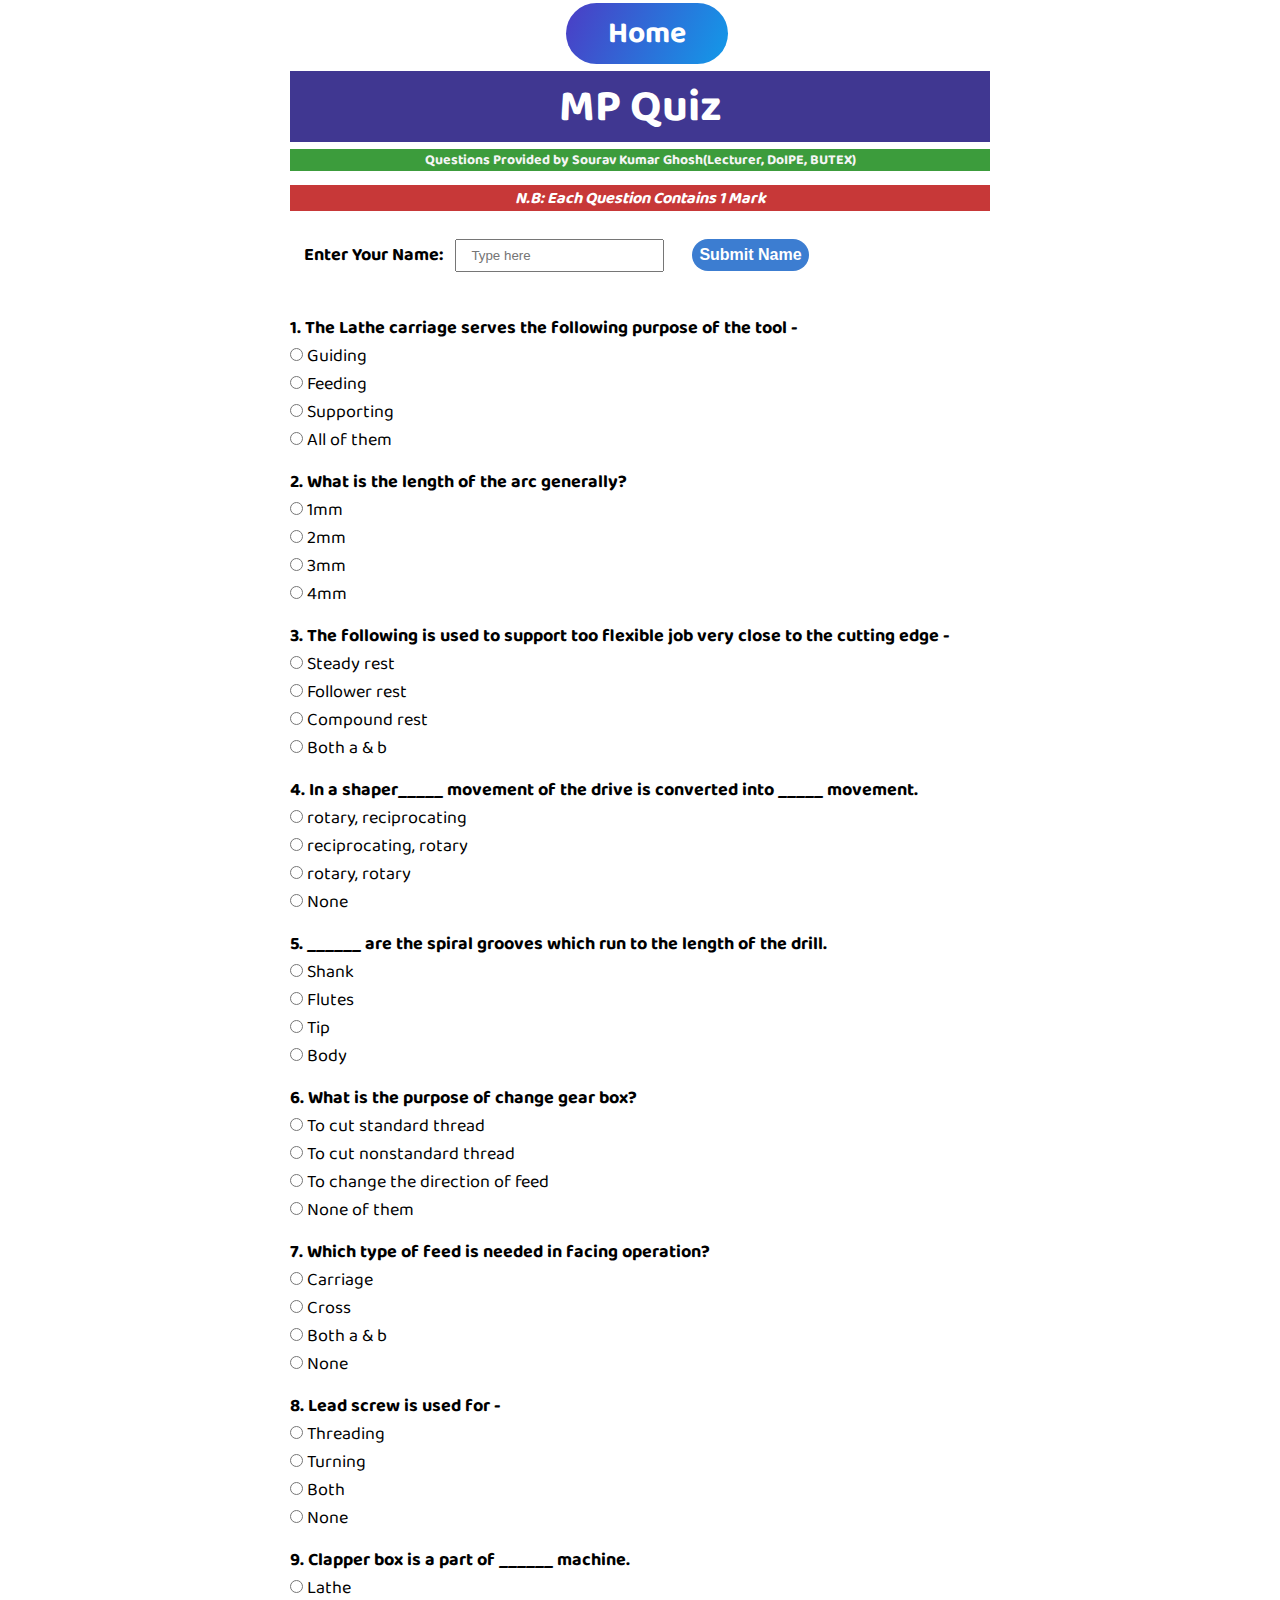
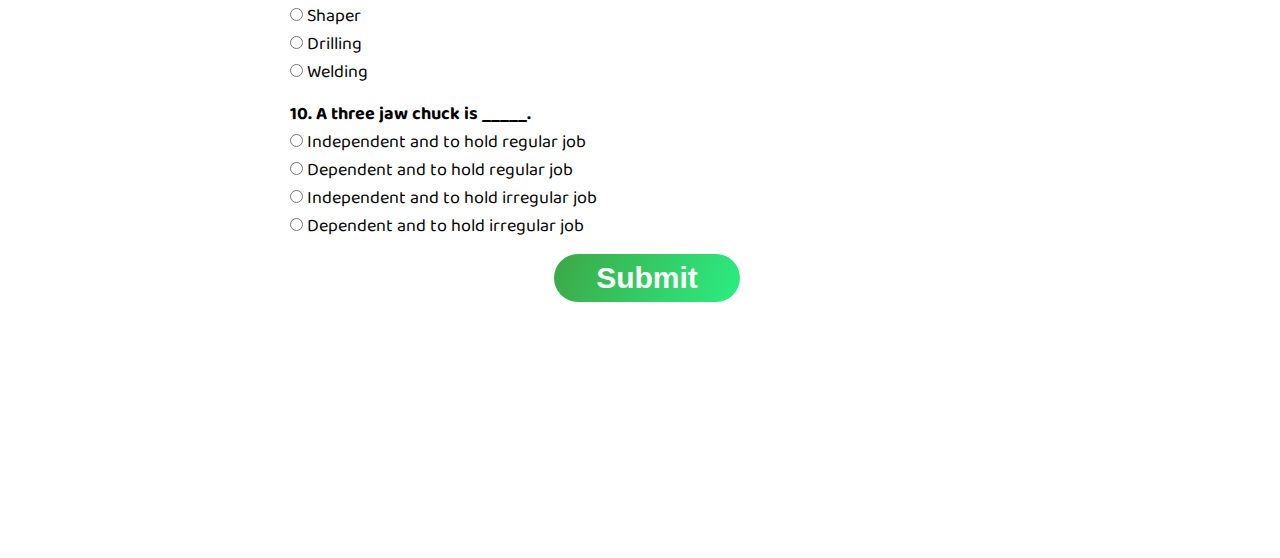
<file: mp.html>
<!DOCTYPE html>
<html lang="en">
<head>
    <meta property="og:locale" content="en_US" />
    <meta property="og:type" content="website" />
    <meta property="og:title" content="Take MP Quiz" />
    <meta property="og:description" content="Answer These 10 Questions of MP" />
    <meta property="og:url" content="https://triptoafsin.github.io/TexQuiz/mp.html" />
    <meta property="og:site_name" content="TexQuiz-MP Quiz" />
    <meta property="og:image" content="https://i.imgur.com/RiMz5OY.png" />
    <meta charset="UTF-8">
    <meta name="viewport" content="width=device-width, initial-scale=1.0">
    <link rel="stylesheet" href="./style.css">
    <script src="./main.js"></script>
    <title>MP Quiz</title>
</head>
    <body>
        <div class="container-ntf">
            <div class="home-btn">
                <a href="./index.html" class="home">Home</a>
            </div>
            
            <p class="banner-ntf">MP Quiz</p>
            <p class="credit">Questions Provided by Sourav Kumar Ghosh(Lecturer, DoIPE, BUTEX)</p>
            <h3 class="nb">N.B: Each Question Contains 1 Mark</h3>
            <div class="content-ntf" id="ntfBody">  
                <form id="ntf" name="ntf">
                <p class="namentr">Enter Your Name: <input type="text" id="usrname" name="usrname" placeholder="Type here"></input><input type="button" onclick="calName();" class="btn-name" value="Submit Name"></input><b id="namebtn">Name Was Entered !</b></p>
                <p>1. The Lathe carriage serves the following purpose of the tool - </p>
                <input type="radio" id="mc" name="q1" value="1"> Guiding</input><br>
                <input type="radio" id="mc" name="q1" value="2"> Feeding</input><br>
                <input type="radio" id="mc" name="q1" value="3"> Supporting</input><br>
                <input type="radio" id="mc" name="q1" value="4"> All of them</input><br>
                <p>2. What is the length of the arc generally?</p>
                <input type="radio" id="mc" name="q2" value="1"> 1mm</input><br>
                <input type="radio" id="mc" name="q2" value="2"> 2mm</input><br>
                <input type="radio" id="mc" name="q2" value="3"> 3mm</input><br>
                <input type="radio" id="mc" name="q2" value="4"> 4mm</input><br>
                <p>3. The following is used to support too flexible job very close to the cutting edge -</p>
                <input type="radio" id="mc" name="q3" value="1"> Steady rest</input><br>
                <input type="radio" id="mc" name="q3" value="2"> Follower rest</input><br>
                <input type="radio" id="mc" name="q3" value="3"> Compound rest</input><br>
                <input type="radio" id="mc" name="q3" value="4"> Both a & b</input><br>
                <p>4. In a shaper_____ movement of the drive is converted into _____ movement.</p>
                <input type="radio" id="mc" name="q4" value="1"> rotary, reciprocating</input><br>
                <input type="radio" id="mc" name="q4" value="2"> reciprocating, rotary</input><br>
                <input type="radio" id="mc" name="q4" value="3"> rotary, rotary</input><br>
                <input type="radio" id="mc" name="q4" value="4"> None </input><br>
                <p>5.  ______ are the spiral grooves which run to the length of the drill.</p>
                <input type="radio" id="mc" name="q5" value="1"> Shank</input><br>
                <input type="radio" id="mc" name="q5" value="2"> Flutes</input><br>
                <input type="radio" id="mc" name="q5" value="3"> Tip</input><br>
                <input type="radio" id="mc" name="q5" value="4"> Body</input><br>
                <p>6. What is the purpose of change gear box?</p>
                <input type="radio" id="mc" name="q6" value="1"> To cut standard thread</input><br>
                <input type="radio" id="mc" name="q6" value="2"> To cut nonstandard thread</input><br>
                <input type="radio" id="mc" name="q6" value="3"> To change the direction of feed</input><br>
                <input type="radio" id="mc" name="q6" value="4"> None of them</input><br>
                <p>7. Which type of feed is needed in facing operation? </p>
                <input type="radio" id="mc" name="q7" value="1"> Carriage</input><br>
                <input type="radio" id="mc" name="q7" value="2"> Cross</input><br>
                <input type="radio" id="mc" name="q7" value="3"> Both a & b</input><br>
                <input type="radio" id="mc" name="q7" value="4"> None</input><br>
                <p>8.  Lead screw is used for - </p>
                <input type="radio" id="mc" name="q8" value="1"> Threading</input><br>
                <input type="radio" id="mc" name="q8" value="2"> Turning</input><br>
                <input type="radio" id="mc" name="q8" value="3"> Both </input><br>
                <input type="radio" id="mc" name="q8" value="4"> None </input><br>
                <p>9. Clapper box is a part of ______ machine. </p>
                <input type="radio" id="mc" name="q9" value="1"> Lathe</input><br>
                <input type="radio" id="mc" name="q9" value="2"> Shaper</input><br>
                <input type="radio" id="mc" name="q9" value="3"> Drilling</input><br>
                <input type="radio" id="mc" name="q9" value="4"> Welding</input><br>
                <p>10. A three jaw chuck is _____.</p>
                <input type="radio" id="mc" name="q10" value="1"> Independent and to hold regular job</input><br>
                <input type="radio" id="mc" name="q10" value="2"> Dependent and to hold regular job </input><br>
                <input type="radio" id="mc" name="q10" value="3"> Independent and to hold irregular job</input><br>
                <input type="radio" id="mc" name="q10" value="4"> Dependent and to hold irregular job</input><br>
                <div class="sub-btn">
                    <input type="button" onclick="checkmp();" class="btn-a" value="Submit"></input>
                </div>
                
            <form>
                <div class="res-sheet">
                    <div id="ResultNTF">
                        <h1 id="resultHeader"></h1>
                        <p id="grade" class="grade"></p>
                        <p id="scoreNTF" class="score"></p>
                        <a href="http://www.facebook.com/sharer.php?u=https://triptoafsin.github.io/TexQuiz/mp.html" class="home-footer" target="blank">Share on FB</a>
                        <p class="share">Take a Screenshot & Share with your Friends !</p>
                        <div class="home-btn">
                            <a href="./index.html" class="home-footer">Home</a>
                            <a href="./mp.html" class="home-footer">Try Again</a>
                        </div>
                        <div class="about">
                            <p>Made with ❤ by <a href="https://www.facebook.com/Tripto.Afsin">TriptoAfsin</a></p>
                        </div>
                    </div>
                </div>
                
            
                </form>
                

            </div>  
        </div>
    
</body>
</html>
</file>
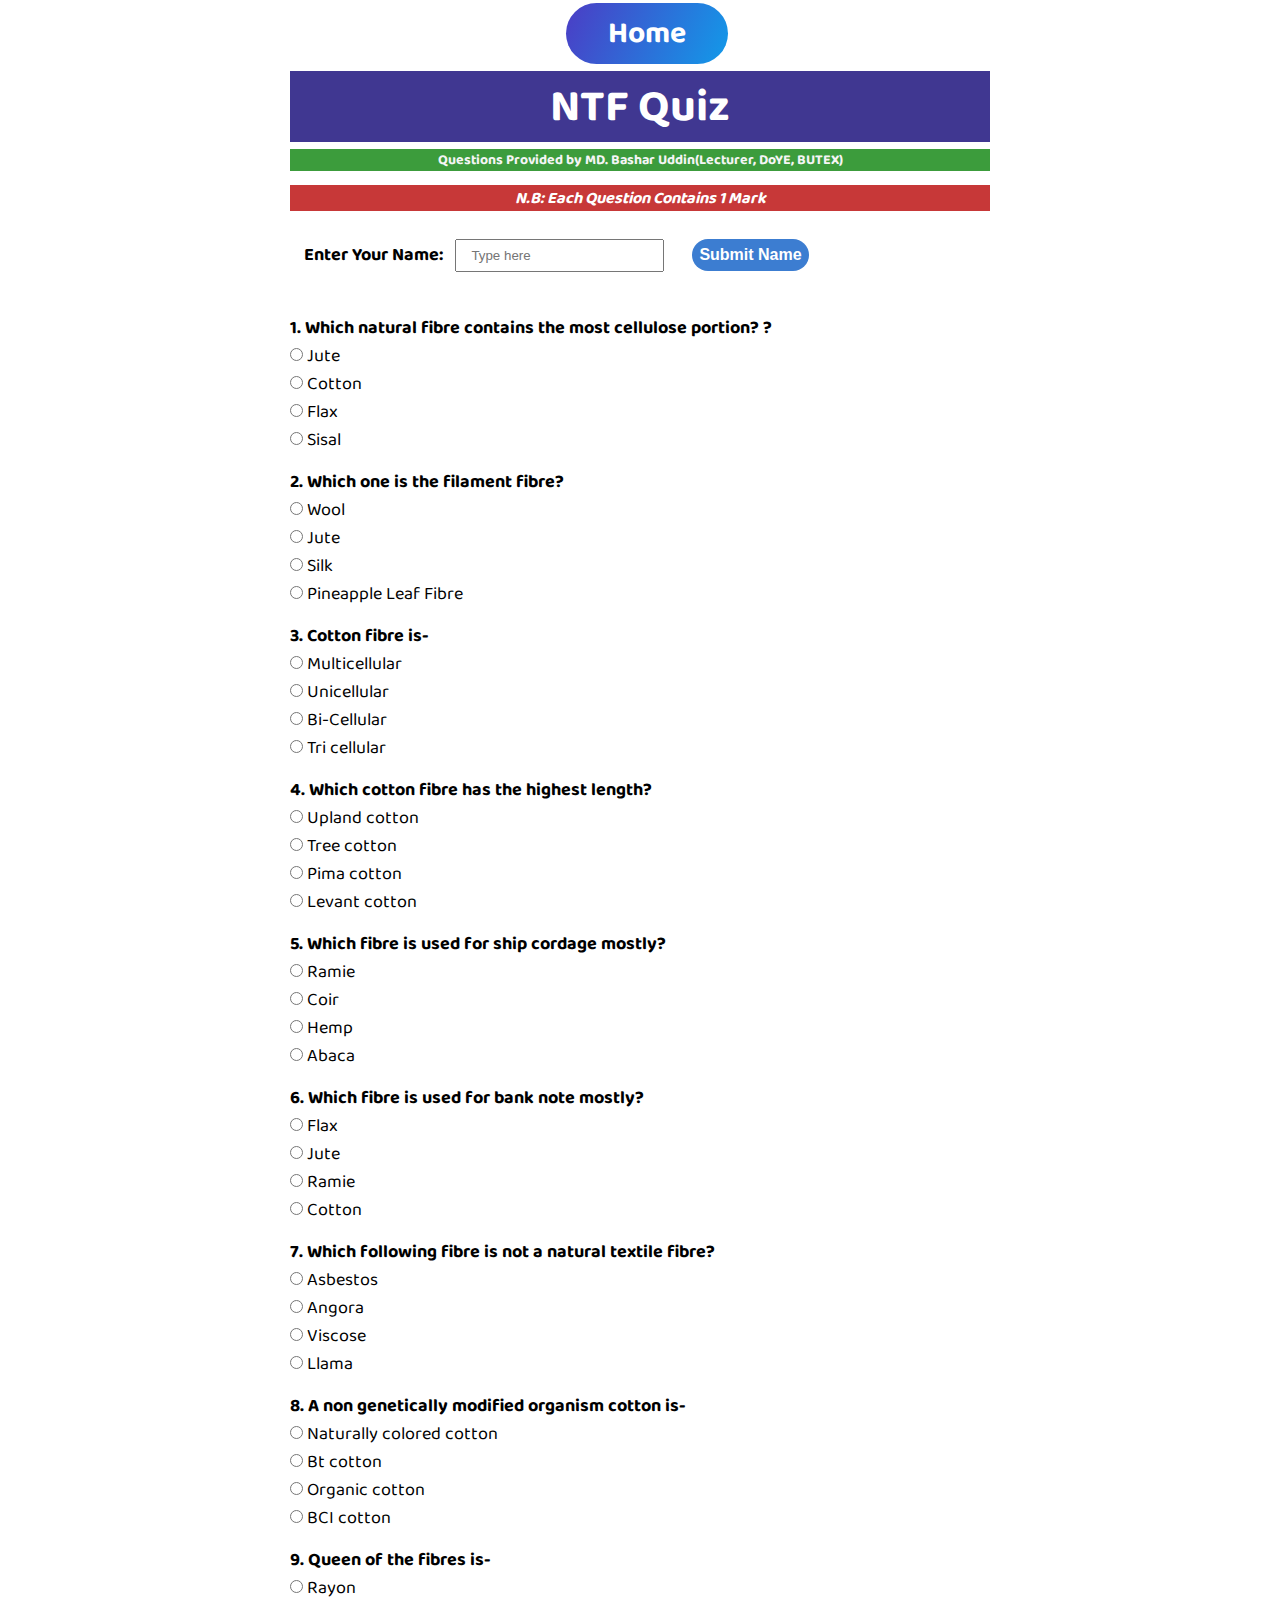
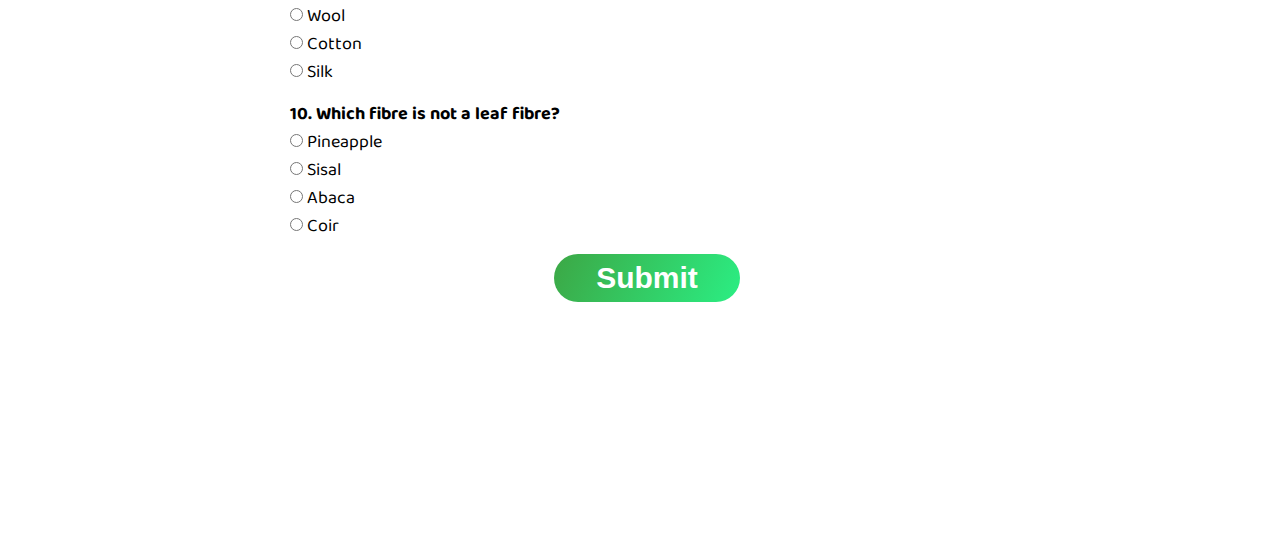
<file: ntf.html>
<!DOCTYPE html>
<html lang="en" prefix="og: http://ogp.me/ns#">
<head>
    <meta property="og:locale" content="en_US" />
    <meta property="og:type" content="website" />
    <meta property="og:title" content="Take NTF Quiz" />
    <meta property="og:description" content="Answer These 10 Questions of NTF" />
    <meta property="og:url" content="https://triptoafsin.github.io/TexQuiz/ntf.html" />
    <meta property="og:site_name" content="TexQuiz-NTF Quiz" />
    <meta property="og:image" content="https://i.imgur.com/gGIvlCj.png" />
    <meta charset="UTF-8">
    <meta name="viewport" content="width=device-width, initial-scale=1.0">
    <link rel="stylesheet" href="./style.css">
    <script src="./main.js"></script>
    <title>NTF Quiz</title>
</head>
    <body>
        <div class="container-ntf">
            <div class="home-btn">
                <a href="./index.html" class="home">Home</a>
            </div>
            
            <p class="banner-ntf">NTF Quiz</p>
            <p class="credit">Questions Provided by MD. Bashar Uddin(Lecturer, DoYE, BUTEX)</p>
            <h3 class="nb">N.B: Each Question Contains 1 Mark</h3>
            <div class="content-ntf" id="ntfBody">  
                <form id="ntf" name="ntf">
                <p class="namentr">Enter Your Name: <input type="text" id="usrname" name="usrname" placeholder="Type here"></input><input type="button" onclick="calName();" class="btn-name" value="Submit Name"></input><b id="namebtn">Name Was Entered !</b></p>
                <p>1. Which natural fibre contains the most cellulose portion? ?</p>
                <input type="radio" id="mc" name="q1" value="1"> Jute</input><br>
                <input type="radio" id="mc" name="q1" value="2"> Cotton</input><br>
                <input type="radio" id="mc" name="q1" value="3"> Flax</input><br>
                <input type="radio" id="mc" name="q1" value="4"> Sisal</input><br>
                <p>2. Which one is the filament fibre?</p>
                <input type="radio" id="mc" name="q2" value="1"> Wool</input><br>
                <input type="radio" id="mc" name="q2" value="2"> Jute</input><br>
                <input type="radio" id="mc" name="q2" value="3"> Silk</input><br>
                <input type="radio" id="mc" name="q2" value="4"> Pineapple Leaf Fibre</input><br>
                <p>3. Cotton fibre is-</p>
                <input type="radio" id="mc" name="q3" value="1"> Multicellular</input><br>
                <input type="radio" id="mc" name="q3" value="2"> Unicellular</input><br>
                <input type="radio" id="mc" name="q3" value="3"> Bi-Cellular</input><br>
                <input type="radio" id="mc" name="q3" value="4"> Tri cellular</input><br>
                <p>4. Which cotton fibre has the highest length?</p>
                <input type="radio" id="mc" name="q4" value="1"> Upland cotton</input><br>
                <input type="radio" id="mc" name="q4" value="2"> Tree cotton</input><br>
                <input type="radio" id="mc" name="q4" value="3"> Pima cotton</input><br>
                <input type="radio" id="mc" name="q4" value="4"> Levant cotton </input><br>
                <p>5. Which fibre is used for ship cordage mostly? </p>
                <input type="radio" id="mc" name="q5" value="1"> Ramie</input><br>
                <input type="radio" id="mc" name="q5" value="2"> Coir</input><br>
                <input type="radio" id="mc" name="q5" value="3"> Hemp</input><br>
                <input type="radio" id="mc" name="q5" value="4"> Abaca</input><br>
                <p>6. Which fibre is used for bank note mostly?</p>
                <input type="radio" id="mc" name="q6" value="1"> Flax</input><br>
                <input type="radio" id="mc" name="q6" value="2"> Jute</input><br>
                <input type="radio" id="mc" name="q6" value="3"> Ramie</input><br>
                <input type="radio" id="mc" name="q6" value="4"> Cotton</input><br>
                <p>7. Which following fibre is not a natural textile fibre? </p>
                <input type="radio" id="mc" name="q7" value="1"> Asbestos</input><br>
                <input type="radio" id="mc" name="q7" value="2"> Angora</input><br>
                <input type="radio" id="mc" name="q7" value="3"> Viscose</input><br>
                <input type="radio" id="mc" name="q7" value="4"> Llama</input><br>
                <p>8. A non genetically modified organism cotton is-</p>
                <input type="radio" id="mc" name="q8" value="1"> Naturally colored cotton</input><br>
                <input type="radio" id="mc" name="q8" value="2"> Bt cotton</input><br>
                <input type="radio" id="mc" name="q8" value="3"> Organic cotton </input><br>
                <input type="radio" id="mc" name="q8" value="4"> BCI cotton </input><br>
                <p>9. Queen of the fibres is-</p>
                <input type="radio" id="mc" name="q9" value="1"> Rayon</input><br>
                <input type="radio" id="mc" name="q9" value="2"> Wool</input><br>
                <input type="radio" id="mc" name="q9" value="3"> Cotton</input><br>
                <input type="radio" id="mc" name="q9" value="4"> Silk</input><br>
                <p>10. Which fibre is not a leaf fibre?</p>
                <input type="radio" id="mc" name="q10" value="1"> Pineapple</input><br>
                <input type="radio" id="mc" name="q10" value="2"> Sisal </input><br>
                <input type="radio" id="mc" name="q10" value="3"> Abaca</input><br>
                <input type="radio" id="mc" name="q10" value="4"> Coir</input><br>
                <div class="sub-btn">
                    <input type="button" onclick="checkNTF();" class="btn-a" value="Submit"></input>
                </div>
                
            <form>
                <div class="res-sheet">
                    <div id="ResultNTF">
                        <h1 id="resultHeader"></h1>
                        <p id="grade" class="grade"></p>
                        <p id="scoreNTF" class="score"></p>
                        <a href="http://www.facebook.com/sharer.php?u=https://triptoafsin.github.io/TexQuiz/ntf.html" class="home-footer" target="blank">Share on FB</a>
                        <p class="share">Take a Screenshot & Share with your Friends !</p>
                        <div class="home-btn">
                            <a href="./index.html" class="home-footer">Home</a>
                            <a href="./ntf.html" class="home-footer">Try Again</a>
                        </div>
                        <div class="about">
                            <p>Made with ❤ by <a href="https://www.facebook.com/Tripto.Afsin">TriptoAfsin</a></p>
                        </div>
                    </div>
                </div>
                
            
                </form>
                

            </div>  
        </div>
    
</body>
</html>
</file>
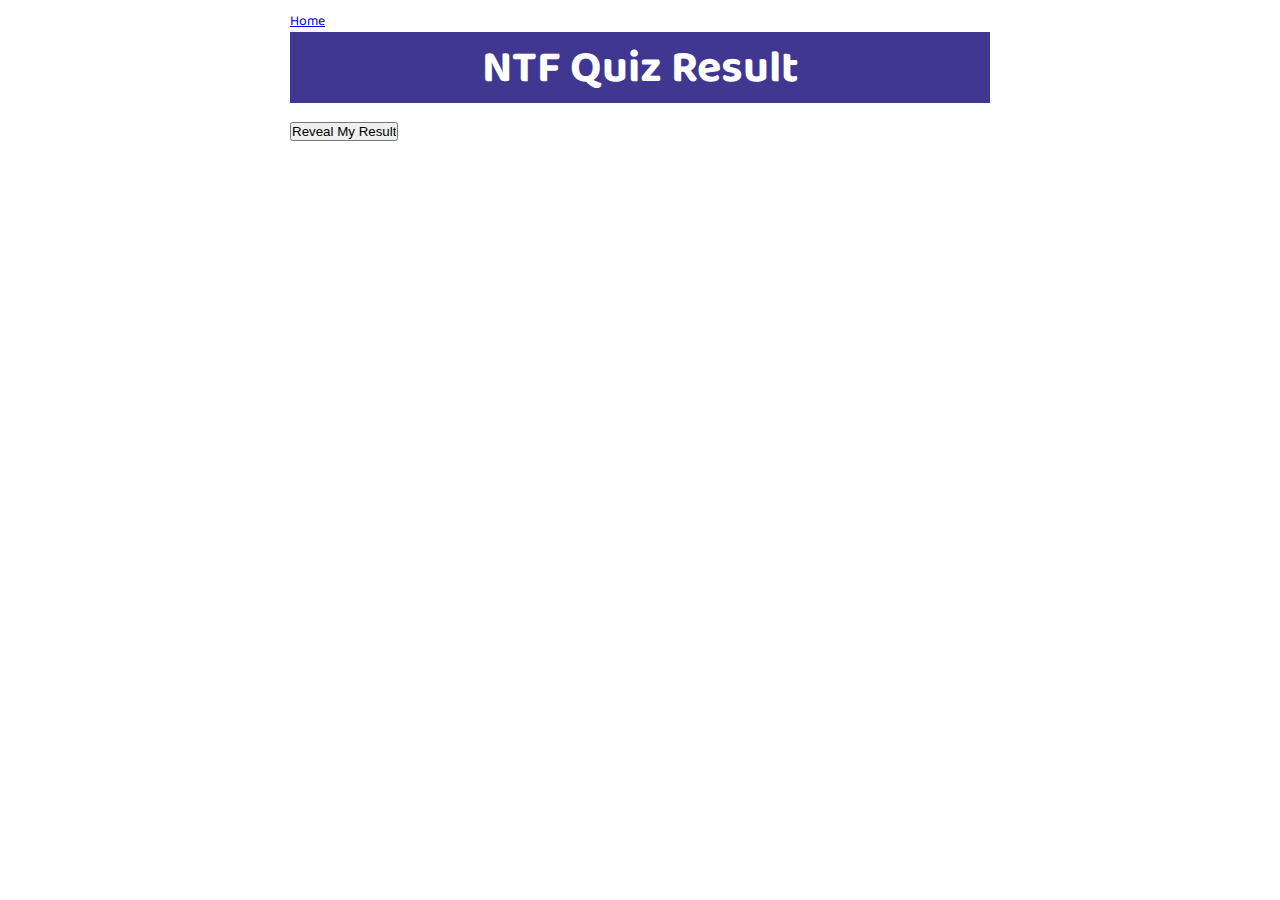
<file: ntfResult.html>
<!DOCTYPE html>
<html lang="en">
<head>
    <meta charset="UTF-8">
    <meta name="viewport" content="width=device-width, initial-scale=1.0">
    <script src="./main.js"></script>
    <link rel="stylesheet" href="./style.css">
    <title>NTF Result</title>
</head>
<body>
    <div class="container-ntf">
        <a href="./index.html">Home</a>
        <h1 class="banner-ntf">NTF Quiz Result</h1>
        <h3 class="nb"></h3>
        <div class="content-ntf">  
            


            
            <input id="submit" type="button" value="Reveal My Result" onclick="checkNTF();">
            </form>
            <div id="ResultNTF">
                <p id="scoreNTF"> You Finished</p>
            </div>

        </div>  
    </div>

</body>
</html>
</file>
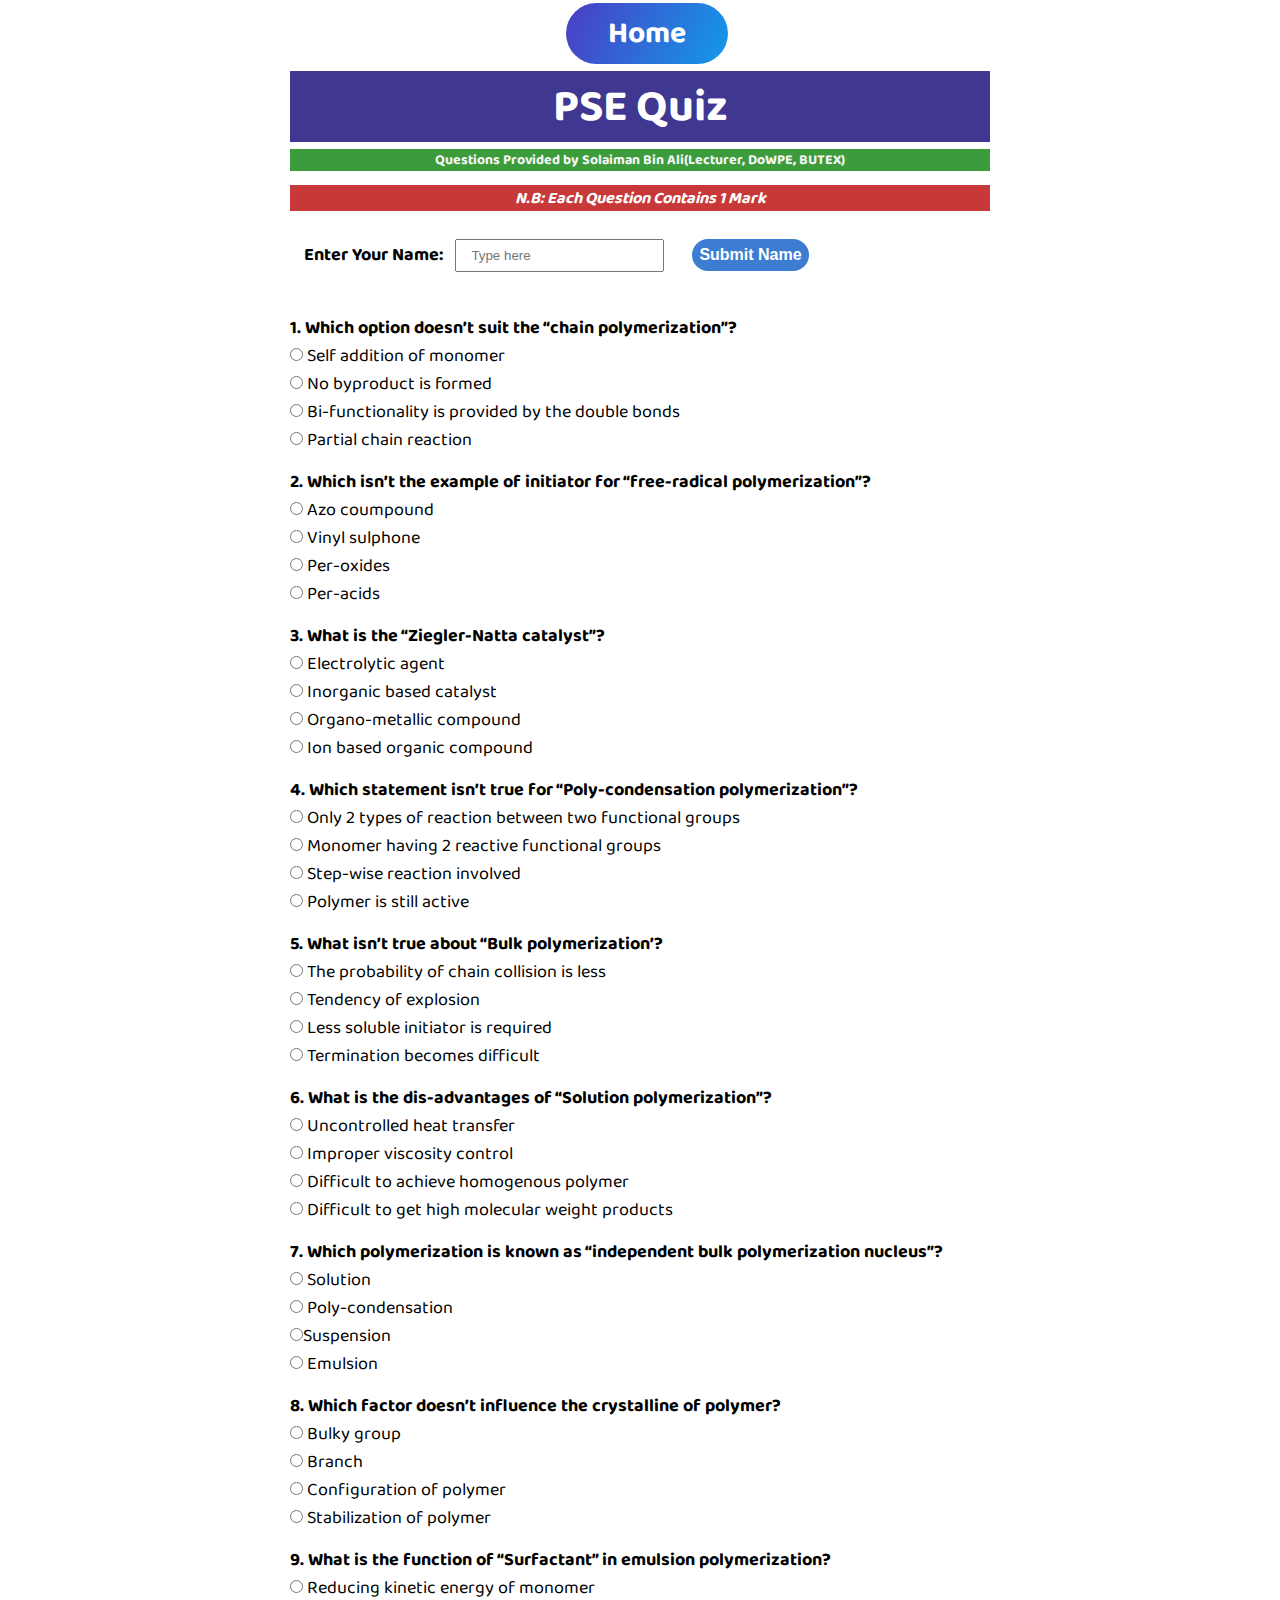
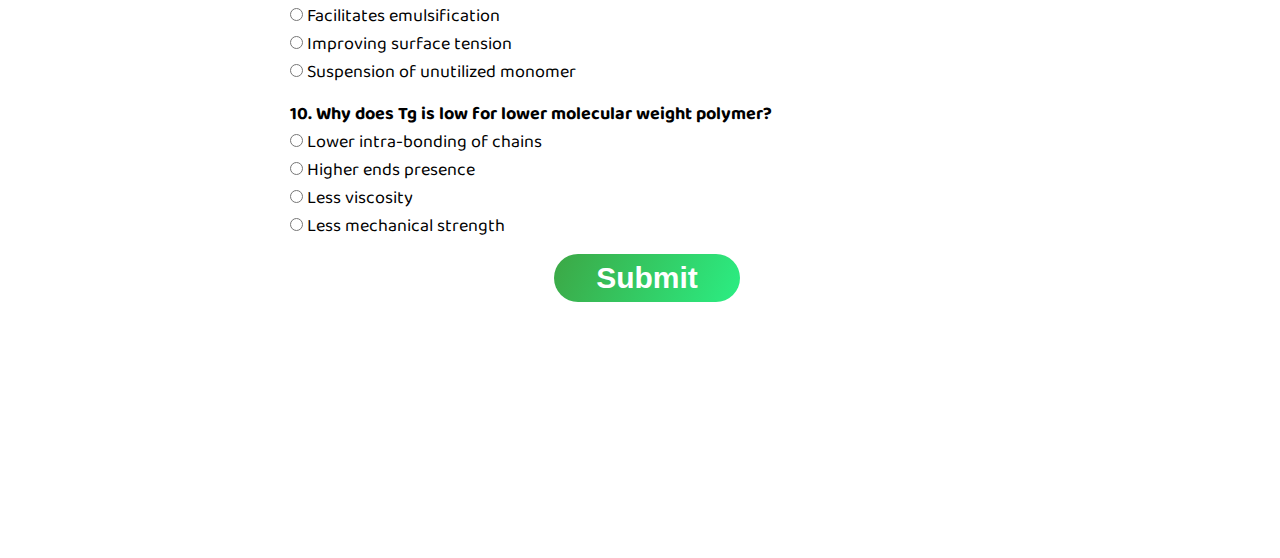
<file: pse.html>
<!DOCTYPE html>
<html lang="en" prefix="og: http://ogp.me/ns#">
<head>
    <meta property="og:locale" content="en_US" />
    <meta property="og:type" content="website" />
    <meta property="og:title" content="Take PSE Quiz" />
    <meta property="og:description" content="Answer These 10 Questions of PSE" />
    <meta property="og:url" content="https://triptoafsin.github.io/TexQuiz/pse.html" />
    <meta property="og:site_name" content="TexQuiz-PSE Quiz" />
    <meta property="og:image" content="https://i.imgur.com/wJveP7u.png" />
    <meta charset="UTF-8">
    <meta name="viewport" content="width=device-width, initial-scale=1.0">
    <link rel="stylesheet" href="./style.css">
    <script src="./main.js"></script>
    <title>PSE Quiz</title>
</head>
    <body>
        <div class="container-ntf">
            <div class="home-btn">
                <a href="./index.html" class="home">Home</a>
            </div>
            
            <p class="banner-ntf">PSE Quiz</p>
            <p class="credit">Questions Provided by Solaiman Bin Ali(Lecturer, DoWPE, BUTEX)</p>
            <h3 class="nb">N.B: Each Question Contains 1 Mark</h3>
            <div class="content-ntf" id="ntfBody">  
                <form id="ntf" name="ntf">
                <p class="namentr">Enter Your Name: <input type="text" id="usrname" name="usrname" placeholder="Type here"></input><input type="button" onclick="calName();" class="btn-name" value="Submit Name"></input><b id="namebtn">Name Was Entered !</b></p>
                <p>1. Which option doesn’t suit the “chain polymerization”? </p>
                <input type="radio" id="mc" name="q1" value="1"> Self addition of monomer</input><br>
                <input type="radio" id="mc" name="q1" value="2"> No byproduct is formed</input><br>
                <input type="radio" id="mc" name="q1" value="3"> Bi-functionality is provided by the double bonds</input><br>
                <input type="radio" id="mc" name="q1" value="4"> Partial chain reaction</input><br>
                <p>2. Which isn’t the example of initiator for “free-radical polymerization”?</p>
                <input type="radio" id="mc" name="q2" value="1"> Azo coumpound</input><br>
                <input type="radio" id="mc" name="q2" value="2"> Vinyl sulphone</input><br>
                <input type="radio" id="mc" name="q2" value="3"> Per-oxides</input><br>
                <input type="radio" id="mc" name="q2" value="4"> Per-acids</input><br>
                <p>3. What is the “Ziegler-Natta catalyst”?</p>
                <input type="radio" id="mc" name="q3" value="1"> Electrolytic agent</input><br>
                <input type="radio" id="mc" name="q3" value="2"> Inorganic based catalyst</input><br>
                <input type="radio" id="mc" name="q3" value="3"> Organo-metallic compound</input><br>
                <input type="radio" id="mc" name="q3" value="4"> Ion based organic compound</input><br>
                <p>4. Which statement isn’t true for “Poly-condensation polymerization”?</p>
                <input type="radio" id="mc" name="q4" value="1"> Only 2 types of reaction between two functional groups</input><br>
                <input type="radio" id="mc" name="q4" value="2"> Monomer having 2 reactive functional groups</input><br>
                <input type="radio" id="mc" name="q4" value="3"> Step-wise reaction involved</input><br>
                <input type="radio" id="mc" name="q4" value="4"> Polymer is still active </input><br>
                <p>5. What isn’t true about “Bulk polymerization’?</p>
                <input type="radio" id="mc" name="q5" value="1"> The probability of chain collision is less</input><br>
                <input type="radio" id="mc" name="q5" value="2"> Tendency of explosion</input><br>
                <input type="radio" id="mc" name="q5" value="3"> Less soluble initiator is required</input><br>
                <input type="radio" id="mc" name="q5" value="4"> Termination becomes difficult</input><br>
                <p>6. What is the dis-advantages of “Solution polymerization”?</p>
                <input type="radio" id="mc" name="q6" value="1"> Uncontrolled heat transfer</input><br>
                <input type="radio" id="mc" name="q6" value="2"> Improper viscosity control</input><br>
                <input type="radio" id="mc" name="q6" value="3"> Difficult to achieve homogenous polymer</input><br>
                <input type="radio" id="mc" name="q6" value="4"> Difficult to get high molecular weight products</input><br>
                <p>7. Which polymerization is known as “independent bulk polymerization nucleus”? </p>
                <input type="radio" id="mc" name="q7" value="1"> Solution</input><br>
                <input type="radio" id="mc" name="q7" value="2"> Poly-condensation</input><br>
                <input type="radio" id="mc" name="q7" value="3">Suspension</input><br>
                <input type="radio" id="mc" name="q7" value="4"> Emulsion</input><br>
                <p>8. Which factor doesn’t influence the crystalline of polymer? </p>
                <input type="radio" id="mc" name="q8" value="1"> Bulky group</input><br>
                <input type="radio" id="mc" name="q8" value="2"> Branch</input><br>
                <input type="radio" id="mc" name="q8" value="3"> Configuration of polymer </input><br>
                <input type="radio" id="mc" name="q8" value="4"> Stabilization of polymer </input><br>
                <p>9. What is the function of “Surfactant” in emulsion polymerization? </p>
                <input type="radio" id="mc" name="q9" value="1"> Reducing kinetic energy of monomer</input><br>
                <input type="radio" id="mc" name="q9" value="2"> Facilitates emulsification</input><br>
                <input type="radio" id="mc" name="q9" value="3"> Improving surface tension</input><br>
                <input type="radio" id="mc" name="q9" value="4"> Suspension of unutilized monomer</input><br>
                <p>10. Why does Tg is low for lower molecular weight polymer?</p>
                <input type="radio" id="mc" name="q10" value="1"> Lower intra-bonding of chains</input><br>
                <input type="radio" id="mc" name="q10" value="2"> Higher ends presence </input><br>
                <input type="radio" id="mc" name="q10" value="3"> Less viscosity</input><br>
                <input type="radio" id="mc" name="q10" value="4"> Less mechanical strength</input><br>
                <div class="sub-btn">
                    <input type="button" onclick="checkpse();" class="btn-a" value="Submit"></input>
                </div>
                
            <form>
                <div class="res-sheet">
                    <div id="ResultNTF">
                        <h1 id="resultHeader"></h1>
                        <p id="grade" class="grade"></p>
                        <p id="scoreNTF" class="score"></p>
                        <a href="http://www.facebook.com/sharer.php?u=https://triptoafsin.github.io/TexQuiz/pse.html" class="home-footer" target="blank">Share on FB</a>
                        <p class="share">Take a Screenshot & Share with your Friends !</p>
                        <div class="home-btn">
                            <a href="./index.html" class="home-footer">Home</a>
                            <a href="./pse.html" class="home-footer">Try Again</a>
                        </div>
                        <div class="about">
                            <p>Made with ❤ by <a href="https://www.facebook.com/Tripto.Afsin">TriptoAfsin</a></p>
                        </div>
                    </div>
                </div>
                
            
                </form>
                

            </div>  
        </div>
    
</body>
</html>
</file>
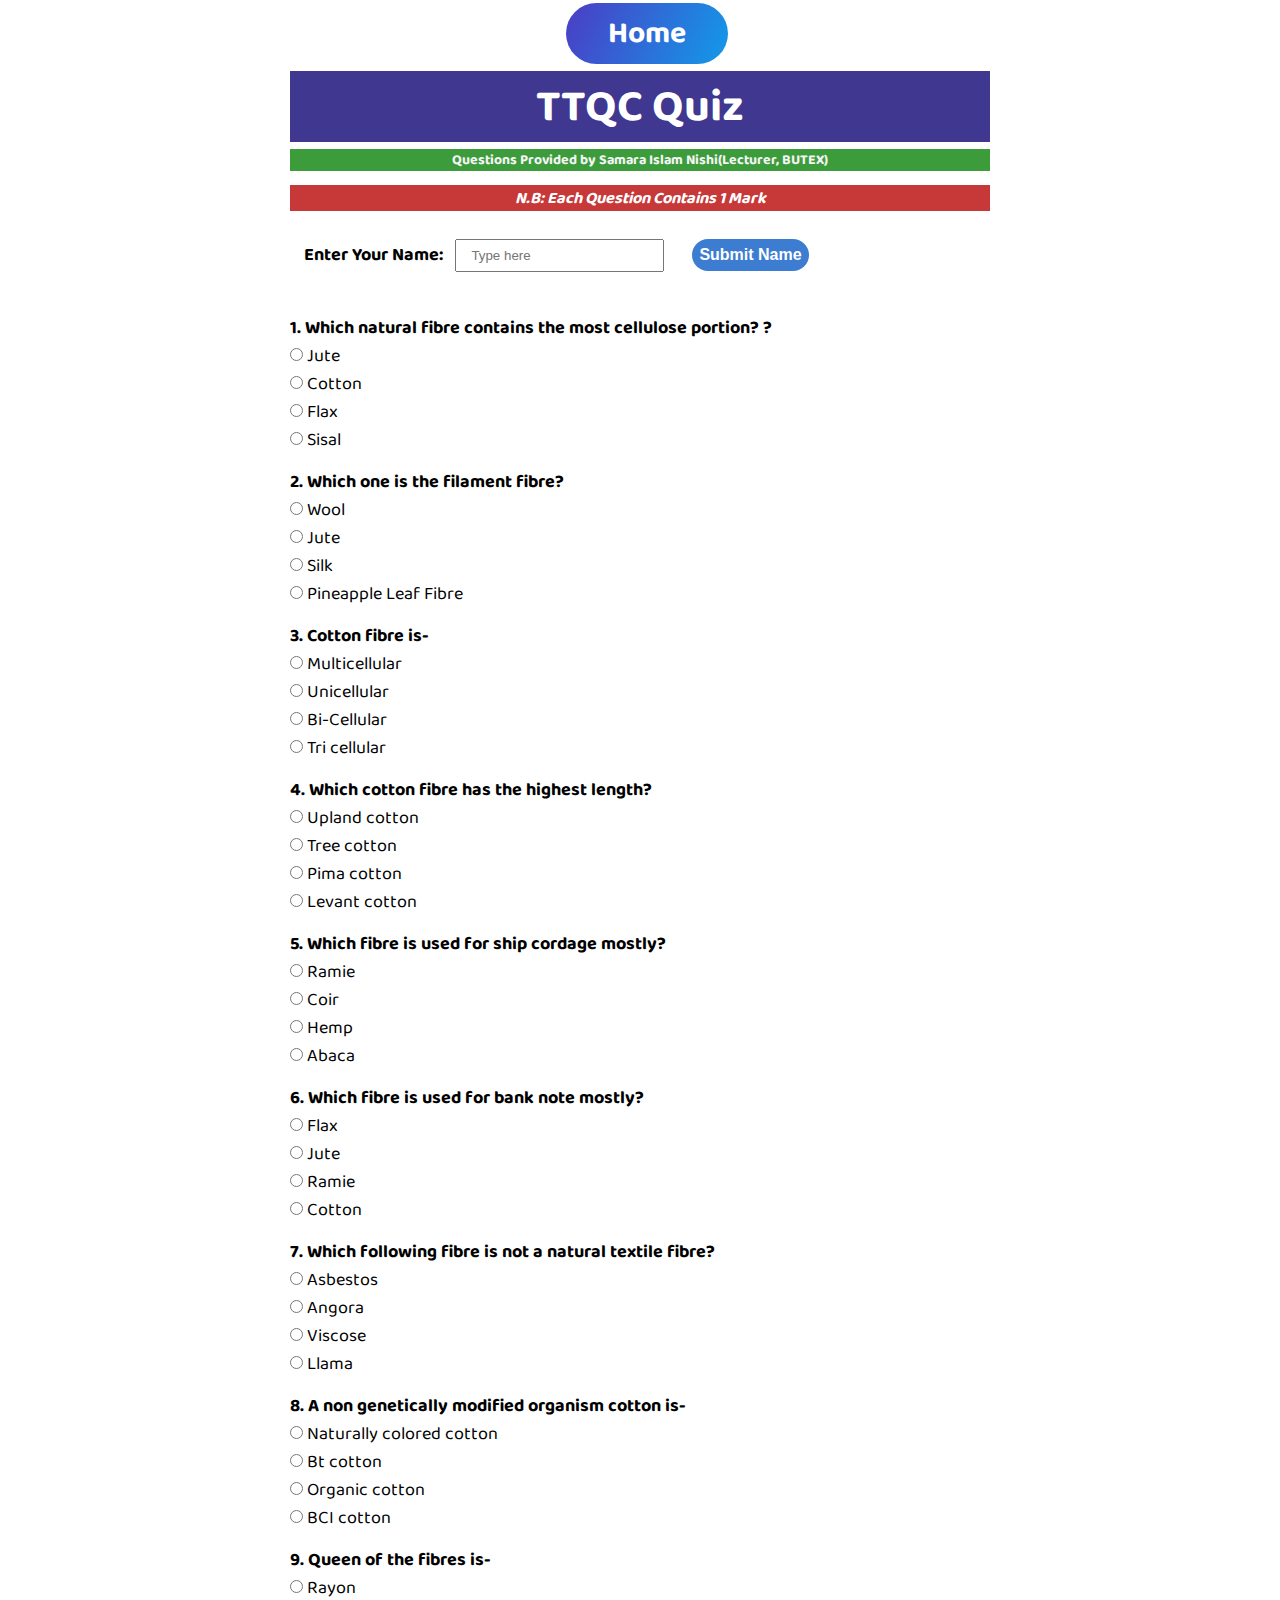
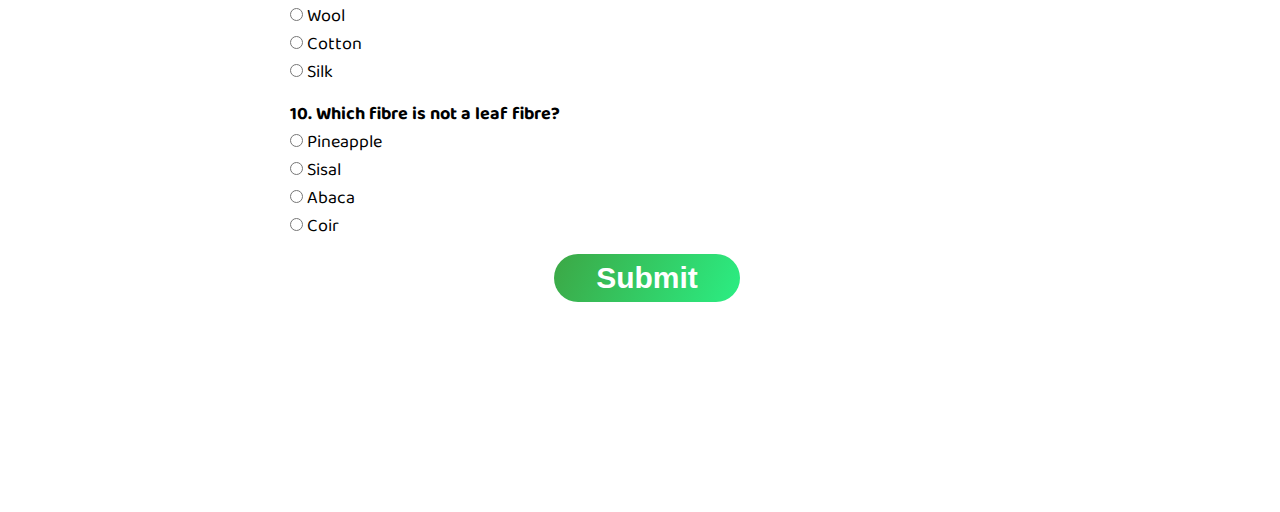
<file: ttqc.html>
<!DOCTYPE html>
<html lang="en">
<head>
    <meta charset="UTF-8">
    <meta name="viewport" content="width=device-width, initial-scale=1.0">
    <link rel="stylesheet" href="./style.css">
    <script src="./main.js"></script>
    <title>TTQC Quiz</title>
</head>
    <body>
        <div class="container-ntf">
            <div class="home-btn">
                <a href="./index.html" class="home">Home</a>
            </div>
            
            <p class="banner-ntf">TTQC Quiz</p>
            <p class="credit">Questions Provided by Samara Islam Nishi(Lecturer, BUTEX)</p>
            <h3 class="nb">N.B: Each Question Contains 1 Mark</h3>
            <div class="content-ntf" id="ntfBody">  
                <form id="ntf" name="ntf">
                <p class="namentr">Enter Your Name: <input type="text" id="usrname" name="usrname" placeholder="Type here"></input><input type="button" onclick="calName();" class="btn-name" value="Submit Name"></input><b id="namebtn">Name Was Entered !</b></p>
                <p>1. Which natural fibre contains the most cellulose portion? ?</p>
                <input type="radio" id="mc" name="q1" value="1"> Jute</input><br>
                <input type="radio" id="mc" name="q1" value="2"> Cotton</input><br>
                <input type="radio" id="mc" name="q1" value="3"> Flax</input><br>
                <input type="radio" id="mc" name="q1" value="4"> Sisal</input><br>
                <p>2. Which one is the filament fibre?</p>
                <input type="radio" id="mc" name="q2" value="1"> Wool</input><br>
                <input type="radio" id="mc" name="q2" value="2"> Jute</input><br>
                <input type="radio" id="mc" name="q2" value="3"> Silk</input><br>
                <input type="radio" id="mc" name="q2" value="4"> Pineapple Leaf Fibre</input><br>
                <p>3. Cotton fibre is-</p>
                <input type="radio" id="mc" name="q3" value="1"> Multicellular</input><br>
                <input type="radio" id="mc" name="q3" value="2"> Unicellular</input><br>
                <input type="radio" id="mc" name="q3" value="3"> Bi-Cellular</input><br>
                <input type="radio" id="mc" name="q3" value="4"> Tri cellular</input><br>
                <p>4. Which cotton fibre has the highest length?</p>
                <input type="radio" id="mc" name="q4" value="1"> Upland cotton</input><br>
                <input type="radio" id="mc" name="q4" value="2"> Tree cotton</input><br>
                <input type="radio" id="mc" name="q4" value="3"> Pima cotton</input><br>
                <input type="radio" id="mc" name="q4" value="4"> Levant cotton </input><br>
                <p>5. Which fibre is used for ship cordage mostly? </p>
                <input type="radio" id="mc" name="q5" value="1"> Ramie</input><br>
                <input type="radio" id="mc" name="q5" value="2"> Coir</input><br>
                <input type="radio" id="mc" name="q5" value="3"> Hemp</input><br>
                <input type="radio" id="mc" name="q5" value="4"> Abaca</input><br>
                <p>6. Which fibre is used for bank note mostly?</p>
                <input type="radio" id="mc" name="q6" value="1"> Flax</input><br>
                <input type="radio" id="mc" name="q6" value="2"> Jute</input><br>
                <input type="radio" id="mc" name="q6" value="3"> Ramie</input><br>
                <input type="radio" id="mc" name="q6" value="4"> Cotton</input><br>
                <p>7. Which following fibre is not a natural textile fibre? </p>
                <input type="radio" id="mc" name="q7" value="1"> Asbestos</input><br>
                <input type="radio" id="mc" name="q7" value="2"> Angora</input><br>
                <input type="radio" id="mc" name="q7" value="3"> Viscose</input><br>
                <input type="radio" id="mc" name="q7" value="4"> Llama</input><br>
                <p>8. A non genetically modified organism cotton is-</p>
                <input type="radio" id="mc" name="q8" value="1"> Naturally colored cotton</input><br>
                <input type="radio" id="mc" name="q8" value="2"> Bt cotton</input><br>
                <input type="radio" id="mc" name="q8" value="3"> Organic cotton </input><br>
                <input type="radio" id="mc" name="q8" value="4"> BCI cotton </input><br>
                <p>9. Queen of the fibres is-</p>
                <input type="radio" id="mc" name="q9" value="1"> Rayon</input><br>
                <input type="radio" id="mc" name="q9" value="2"> Wool</input><br>
                <input type="radio" id="mc" name="q9" value="3"> Cotton</input><br>
                <input type="radio" id="mc" name="q9" value="4"> Silk</input><br>
                <p>10. Which fibre is not a leaf fibre?</p>
                <input type="radio" id="mc" name="q10" value="1"> Pineapple</input><br>
                <input type="radio" id="mc" name="q10" value="2"> Sisal </input><br>
                <input type="radio" id="mc" name="q10" value="3"> Abaca</input><br>
                <input type="radio" id="mc" name="q10" value="4"> Coir</input><br>
                <div class="sub-btn">
                    <input type="button" onclick="checkNTF();" class="btn-a" value="Submit"></input>
                </div>
                
            <form>
                <div class="res-sheet">
                    <div id="ResultNTF">
                        <h1 id="resultHeader"></h1>
                        <p id="grade" class="grade"></p>
                        <p id="scoreNTF" class="score"></p>
                        <p class="share">Take a Screenshot & Share with your Friends !</p>
                        <div class="home-btn">
                            <a href="./index.html" class="home-footer">Home</a>
                            <a href="./ttqc.html" class="home-footer">Try Again</a>
                        </div>
                        <div class="about">
                            <p>Made with ❤ by <a href="https://www.facebook.com/Tripto.Afsin">TriptoAfsin</a></p>
                        </div>
                    </div>
                </div>
            
                </form>
                

            </div>  
        </div>
    
</body>
</html>
</file>
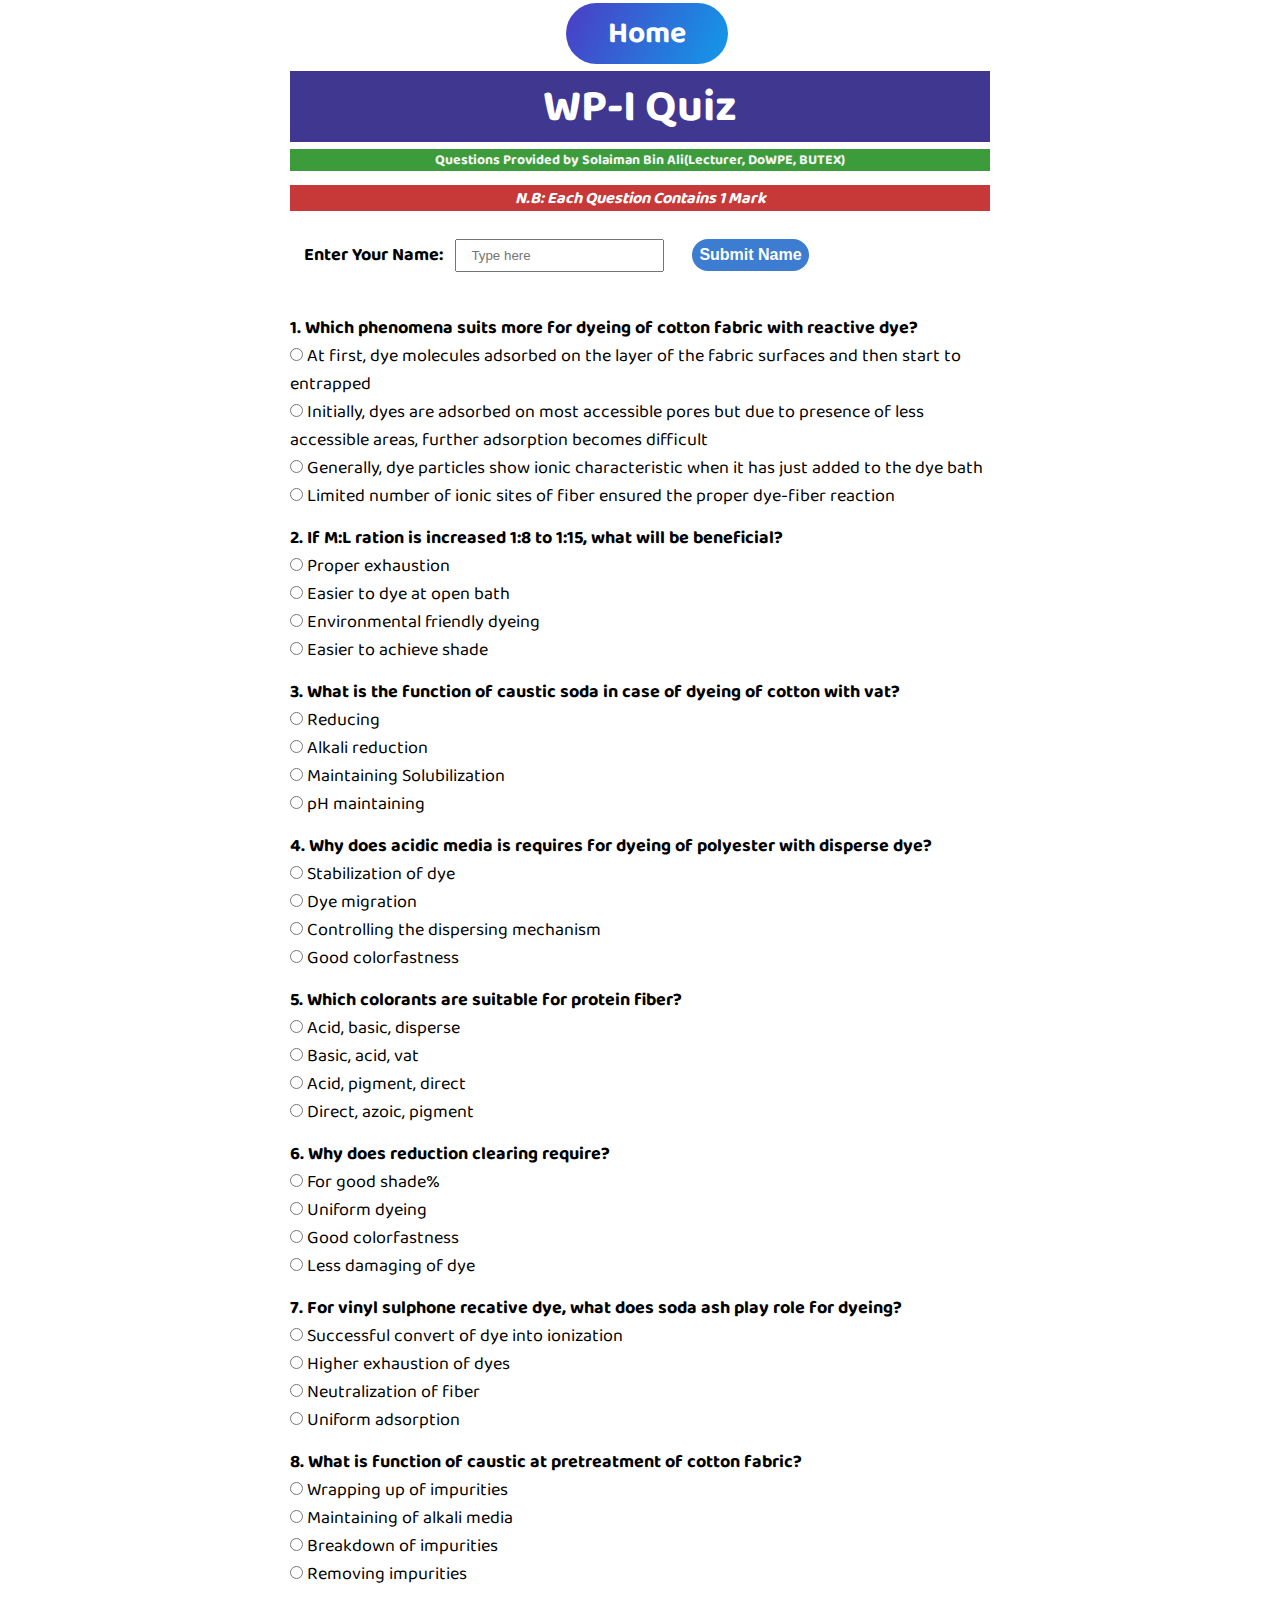
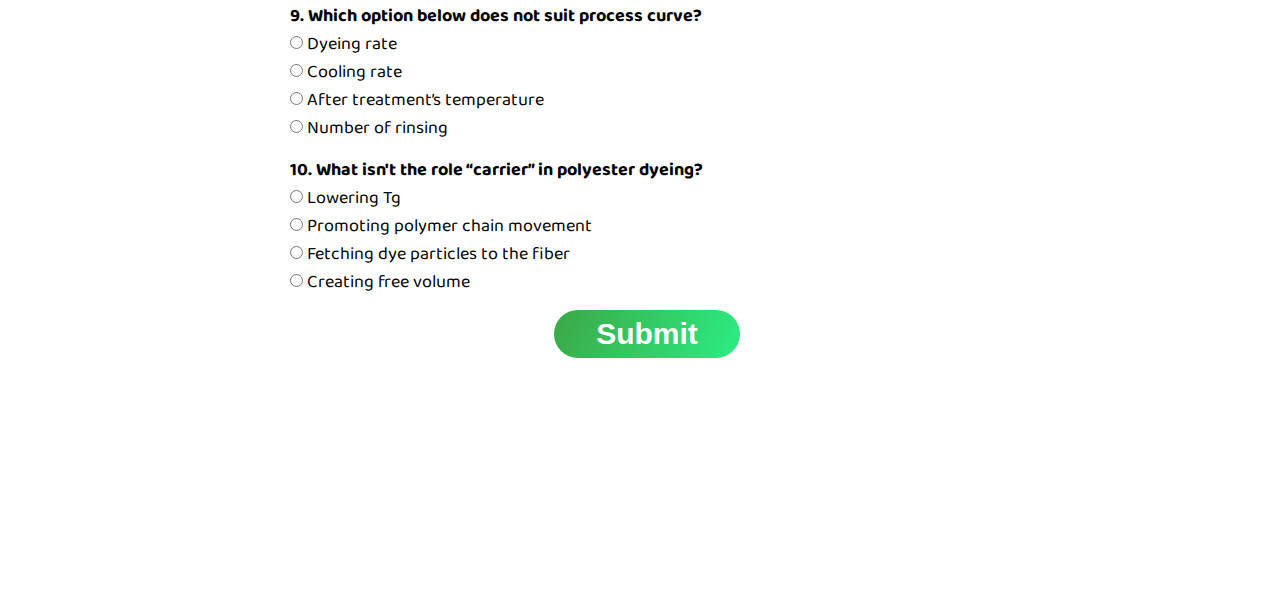
<file: wp1.html>
<!DOCTYPE html>
<html lang="en">
<head>
    <meta property="og:locale" content="en_US" />
    <meta property="og:type" content="website" />
    <meta property="og:title" content="Take WP-I Quiz" />
    <meta property="og:description" content="Answer These 10 Questions of WP-I" />
    <meta property="og:url" content="https://triptoafsin.github.io/TexQuiz/wp1.html" />
    <meta property="og:site_name" content="TexQuiz-MP Quiz" />
    <meta property="og:image" content="https://i.imgur.com/E6TTZwP.png" />
    <meta charset="UTF-8">
    <meta name="viewport" content="width=device-width, initial-scale=1.0">
    <link rel="stylesheet" href="./style.css">
    <script src="./main.js"></script>
    <title>WP-I Quiz</title>
</head>
    <body>
        <div class="container-ntf">
            <div class="home-btn">
                <a href="./index.html" class="home">Home</a>
            </div>
            
            <p class="banner-ntf">WP-I Quiz</p>
            <p class="credit">Questions Provided by Solaiman Bin Ali(Lecturer, DoWPE, BUTEX)</p>
            <h3 class="nb">N.B: Each Question Contains 1 Mark</h3>
            <div class="content-ntf" id="ntfBody">  
                <form id="ntf" name="ntf">
                <p class="namentr">Enter Your Name: <input type="text" id="usrname" name="usrname" placeholder="Type here"></input><input type="button" onclick="calName();" class="btn-name" value="Submit Name"></input><b id="namebtn">Name Was Entered !</b></p>
                <p>1. Which phenomena suits more for dyeing of cotton fabric with reactive dye?</p>
                <input type="radio" id="mc" name="q1" value="1"> At first, dye molecules adsorbed on the layer of the fabric surfaces and then start to
                entrapped</input><br>
                <input type="radio" id="mc" name="q1" value="2"> Initially, dyes are adsorbed on most accessible pores but due to presence of less accessible
                areas, further adsorption becomes difficult</input><br>
                <input type="radio" id="mc" name="q1" value="3"> Generally, dye particles show ionic characteristic when it has just added to the dye bath</input><br>
                <input type="radio" id="mc" name="q1" value="4"> Limited number of ionic sites of fiber ensured the proper dye-fiber reaction</input><br>
                <p>2. If M:L ration is increased 1:8 to 1:15, what will be beneficial?</p>
                <input type="radio" id="mc" name="q2" value="1"> Proper exhaustion</input><br>
                <input type="radio" id="mc" name="q2" value="2"> Easier to dye at open bath</input><br>
                <input type="radio" id="mc" name="q2" value="3"> Environmental friendly dyeing</input><br>
                <input type="radio" id="mc" name="q2" value="4"> Easier to achieve shade</input><br>
                <p>3. What is the function of caustic soda in case of dyeing of cotton with vat?</p>
                <input type="radio" id="mc" name="q3" value="1"> Reducing</input><br>
                <input type="radio" id="mc" name="q3" value="2"> Alkali reduction</input><br>
                <input type="radio" id="mc" name="q3" value="3"> Maintaining Solubilization</input><br>
                <input type="radio" id="mc" name="q3" value="4"> pH maintaining</input><br>
                <p>4. Why does acidic media is requires for dyeing of polyester with disperse dye?</p>
                <input type="radio" id="mc" name="q4" value="1"> Stabilization of dye</input><br>
                <input type="radio" id="mc" name="q4" value="2"> Dye migration</input><br>
                <input type="radio" id="mc" name="q4" value="3"> Controlling the dispersing mechanism</input><br>
                <input type="radio" id="mc" name="q4" value="4"> Good colorfastness </input><br>
                <p>5. Which colorants are suitable for protein fiber? </p>
                <input type="radio" id="mc" name="q5" value="1"> Acid, basic, disperse</input><br>
                <input type="radio" id="mc" name="q5" value="2"> Basic, acid, vat</input><br>
                <input type="radio" id="mc" name="q5" value="3"> Acid, pigment, direct</input><br>
                <input type="radio" id="mc" name="q5" value="4"> Direct, azoic, pigment</input><br>
                <p>6. Why does reduction clearing require?</p>
                <input type="radio" id="mc" name="q6" value="1"> For good shade%</input><br>
                <input type="radio" id="mc" name="q6" value="2"> Uniform dyeing</input><br>
                <input type="radio" id="mc" name="q6" value="3"> Good colorfastness</input><br>
                <input type="radio" id="mc" name="q6" value="4"> Less damaging of dye</input><br>
                <p>7. For vinyl sulphone recative dye, what does soda ash play role for dyeing?</p>
                <input type="radio" id="mc" name="q7" value="1"> Successful convert of dye into ionization</input><br>
                <input type="radio" id="mc" name="q7" value="2"> Higher exhaustion of dyes</input><br>
                <input type="radio" id="mc" name="q7" value="3"> Neutralization of fiber</input><br>
                <input type="radio" id="mc" name="q7" value="4"> Uniform adsorption</input><br>
                <p>8. What is function of caustic at pretreatment of cotton fabric?</p>
                <input type="radio" id="mc" name="q8" value="1"> Wrapping up of impurities</input><br>
                <input type="radio" id="mc" name="q8" value="2"> Maintaining of alkali media</input><br>
                <input type="radio" id="mc" name="q8" value="3"> Breakdown of impurities </input><br>
                <input type="radio" id="mc" name="q8" value="4"> Removing impurities </input><br>
                <p>9. Which option below does not suit process curve?</p>
                <input type="radio" id="mc" name="q9" value="1"> Dyeing rate</input><br>
                <input type="radio" id="mc" name="q9" value="2"> Cooling rate</input><br>
                <input type="radio" id="mc" name="q9" value="3"> After treatment’s temperature</input><br>
                <input type="radio" id="mc" name="q9" value="4"> Number of rinsing</input><br>
                <p>10. What isn't the role “carrier” in polyester dyeing?</p>
                <input type="radio" id="mc" name="q10" value="1"> Lowering Tg</input><br>
                <input type="radio" id="mc" name="q10" value="2"> Promoting polymer chain movement </input><br>
                <input type="radio" id="mc" name="q10" value="3"> Fetching dye particles to the fiber</input><br>
                <input type="radio" id="mc" name="q10" value="4"> Creating free volume</input><br>
                <div class="sub-btn">
                    <input type="button" onclick="checkwp1();" class="btn-a" value="Submit"></input>
                </div>
                
            <form>
                <div class="res-sheet">
                    <div id="ResultNTF">
                        <h1 id="resultHeader"></h1>
                        <p id="grade" class="grade"></p>
                        <p id="scoreNTF" class="score"></p>
                        <a href="http://www.facebook.com/sharer.php?u=https://triptoafsin.github.io/TexQuiz/wp1.html" class="home-footer" target="blank">Share on FB</a>
                        <p class="share">Take a Screenshot & Share with your Friends !</p>
                        <div class="home-btn">
                            <a href="./index.html" class="home-footer">Home</a>
                            <a href="./wp1.html" class="home-footer">Try Again</a>
                        </div>
                        <div class="about">
                            <p>Made with ❤ by <a href="https://www.facebook.com/Tripto.Afsin">TriptoAfsin</a></p>
                        </div>
                    </div>
                </div>
            
                </form>
                

            </div>  
        </div>
    
</body>
</html>
</file>
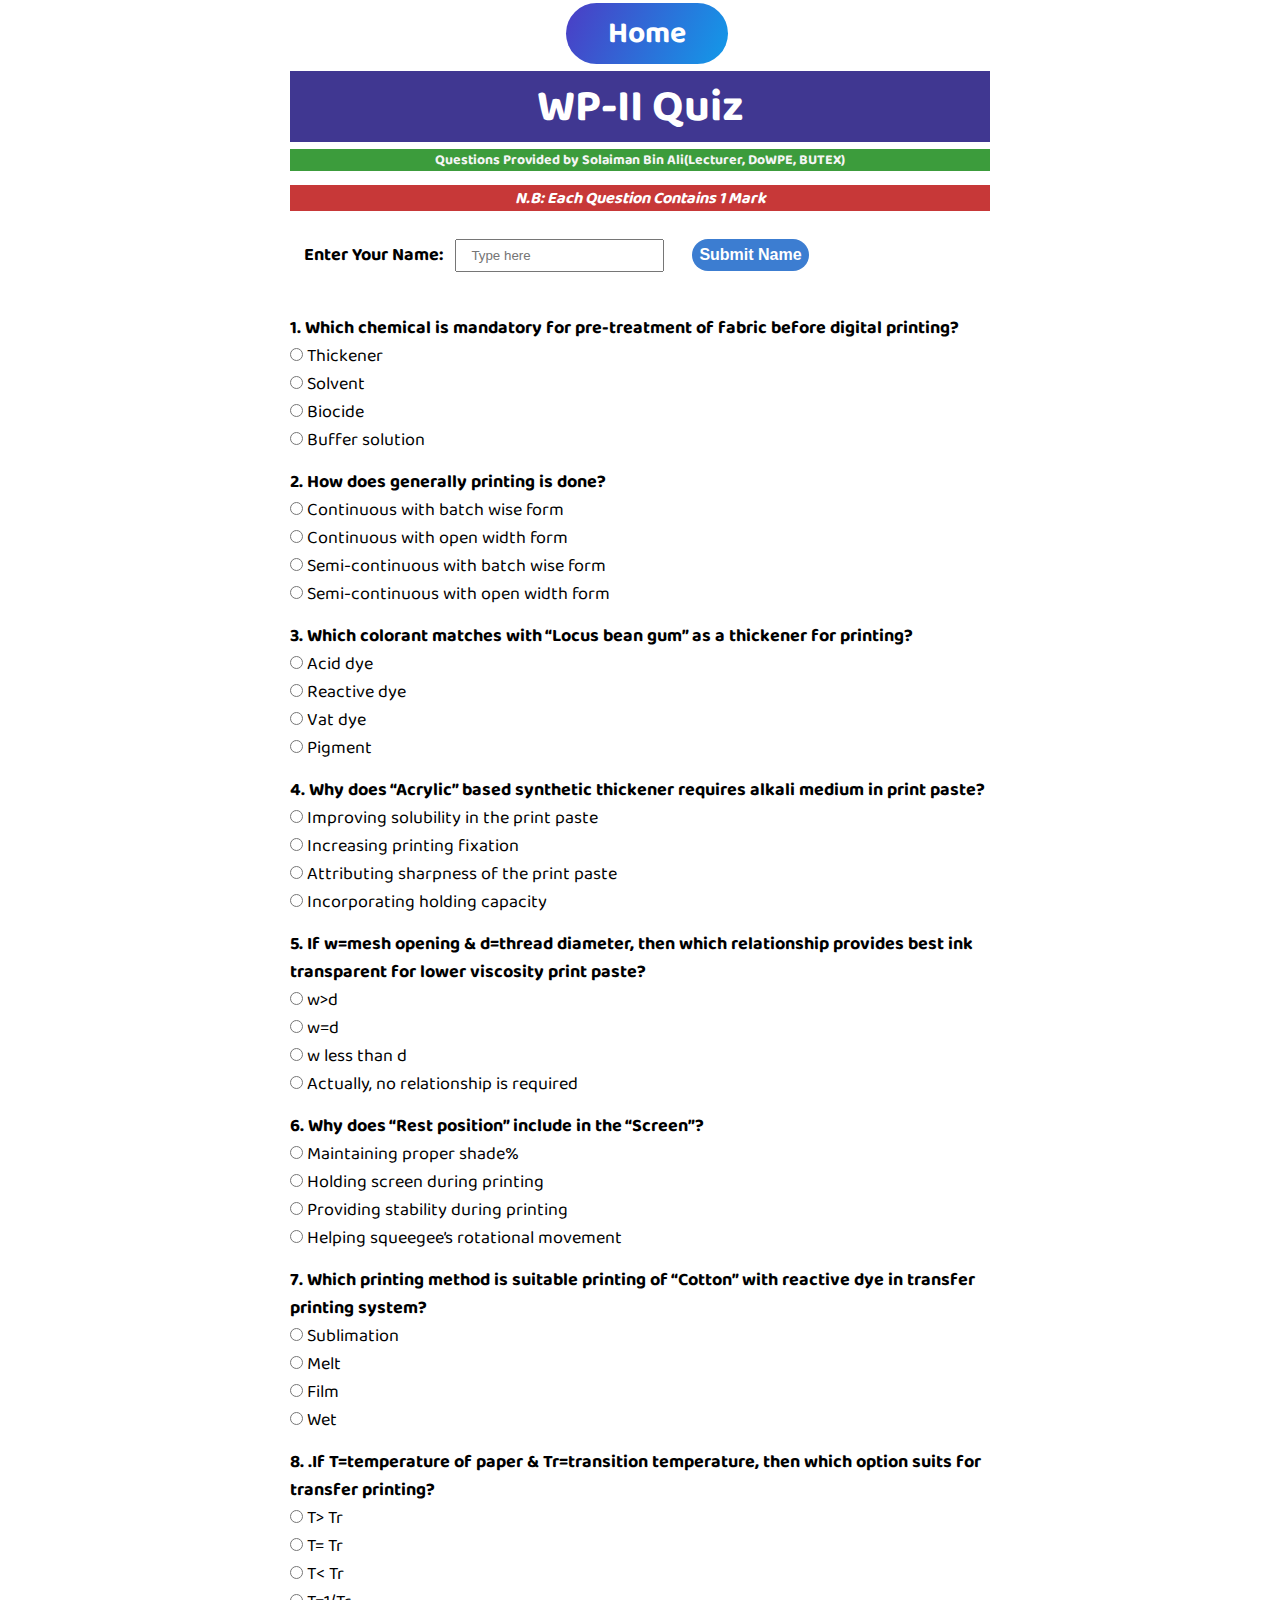
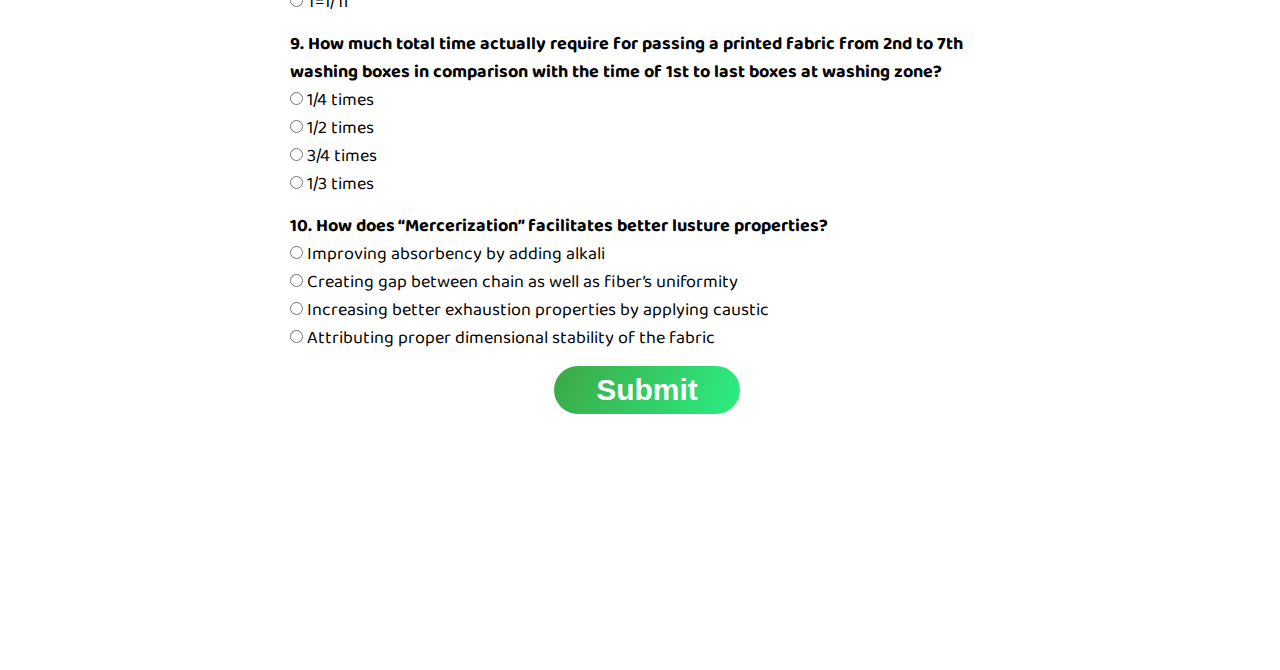
<file: wp2.html>
<!DOCTYPE html>
<html lang="en">
<head>
    <meta property="og:locale" content="en_US" />
    <meta property="og:type" content="website" />
    <meta property="og:title" content="Take WP-II Quiz" />
    <meta property="og:description" content="Answer These 10 Questions of WP-II" />
    <meta property="og:url" content="https://triptoafsin.github.io/TexQuiz/wp2.html" />
    <meta property="og:site_name" content="TexQuiz-WP-II Quiz" />
    <meta property="og:image" content="https://i.imgur.com/7aSl3xF.png"/>
    <meta charset="UTF-8">
    <meta name="viewport" content="width=device-width, initial-scale=1.0">
    <link rel="stylesheet" href="./style.css">
    <script src="./main.js"></script>
    <title>WP-II Quiz</title>
</head>
    <body>
        <div class="container-ntf">
            <div class="home-btn">
                <a href="./index.html" class="home">Home</a>
            </div>
            
            <p class="banner-ntf">WP-II Quiz</p>
            <p class="credit">Questions Provided by Solaiman Bin Ali(Lecturer, DoWPE, BUTEX)</p>
            <h3 class="nb">N.B: Each Question Contains 1 Mark</h3>
            <div class="content-ntf" id="ntfBody">  
                <form id="ntf" name="ntf">
                <p class="namentr">Enter Your Name: <input type="text" id="usrname" name="usrname" placeholder="Type here"></input><input type="button" onclick="calName();" class="btn-name" value="Submit Name"></input><b id="namebtn">Name Was Entered !</b></p>
                <p>1. Which chemical is mandatory for pre-treatment of fabric before digital printing?</p>
                <input type="radio" id="mc" name="q1" value="1"> Thickener</input><br>
                <input type="radio" id="mc" name="q1" value="2"> Solvent</input><br>
                <input type="radio" id="mc" name="q1" value="3"> Biocide</input><br>
                <input type="radio" id="mc" name="q1" value="4"> Buffer solution</input><br>
                <p>2. How does generally printing is done?</p>
                <input type="radio" id="mc" name="q2" value="1"> Continuous with batch wise form</input><br>
                <input type="radio" id="mc" name="q2" value="2"> Continuous with open width form</input><br>
                <input type="radio" id="mc" name="q2" value="3"> Semi-continuous with batch wise form</input><br>
                <input type="radio" id="mc" name="q2" value="4"> Semi-continuous with open width form</input><br>
                <p>3. Which colorant matches with “Locus bean gum” as a thickener for printing?</p>
                <input type="radio" id="mc" name="q3" value="1"> Acid dye</input><br>
                <input type="radio" id="mc" name="q3" value="2"> Reactive dye</input><br>
                <input type="radio" id="mc" name="q3" value="3"> Vat dye</input><br>
                <input type="radio" id="mc" name="q3" value="4"> Pigment</input><br>
                <p>4. Why does “Acrylic” based synthetic thickener requires alkali medium in print paste?</p>
                <input type="radio" id="mc" name="q4" value="1"> Improving solubility in the print paste</input><br>
                <input type="radio" id="mc" name="q4" value="2"> Increasing printing fixation</input><br>
                <input type="radio" id="mc" name="q4" value="3"> Attributing sharpness of the print paste</input><br>
                <input type="radio" id="mc" name="q4" value="4"> Incorporating holding capacity </input><br>
                <p>5. If w=mesh opening & d=thread diameter, then which relationship provides best ink transparent for lower viscosity print paste?</p>
                <input type="radio" id="mc" name="q5" value="1"> w>d</input><br>
                <input type="radio" id="mc" name="q5" value="2"> w=d</input><br>
                <input type="radio" id="mc" name="q5" value="3"> w less than d</input><br>
                <input type="radio" id="mc" name="q5" value="4"> Actually, no relationship is required</input><br>
                <p>6. Why does “Rest position” include in the “Screen”?</p>
                <input type="radio" id="mc" name="q6" value="1"> Maintaining proper shade%</input><br>
                <input type="radio" id="mc" name="q6" value="2"> Holding screen during printing</input><br>
                <input type="radio" id="mc" name="q6" value="3"> Providing stability during printing</input><br>
                <input type="radio" id="mc" name="q6" value="4"> Helping squeegee’s rotational movement</input><br>
                <p>7. Which printing method is suitable printing of “Cotton” with reactive dye in transfer printing system?</p>
                <input type="radio" id="mc" name="q7" value="1"> Sublimation</input><br>
                <input type="radio" id="mc" name="q7" value="2"> Melt</input><br>
                <input type="radio" id="mc" name="q7" value="3"> Film</input><br>
                <input type="radio" id="mc" name="q7" value="4"> Wet</input><br>
                <p>8. .If T=temperature of paper & Tr=transition temperature, then which option suits for transfer printing?</p>
                <input type="radio" id="mc" name="q8" value="1"> T> Tr</input><br>
                <input type="radio" id="mc" name="q8" value="2"> T= Tr</input><br>
                <input type="radio" id="mc" name="q8" value="3"> T< Tr </input><br>
                <input type="radio" id="mc" name="q8" value="4"> T=1/Tr</input><br>
                <p>9. How much total time actually require for passing a printed fabric from 2nd to 7th washing boxes in comparison with the time of 1st to last boxes at washing zone?</p>
                <input type="radio" id="mc" name="q9" value="1"> 1/4 times</input><br>
                <input type="radio" id="mc" name="q9" value="2"> 1/2 times</input><br>
                <input type="radio" id="mc" name="q9" value="3"> 3/4 times</input><br>
                <input type="radio" id="mc" name="q9" value="4"> 1/3 times</input><br>
                <p>10. How does “Mercerization” facilitates better lusture properties?</p>
                <input type="radio" id="mc" name="q10" value="1"> Improving absorbency by adding alkali</input><br>
                <input type="radio" id="mc" name="q10" value="2"> Creating gap between chain as well as fiber’s uniformity </input><br>
                <input type="radio" id="mc" name="q10" value="3"> Increasing better exhaustion properties by applying caustic</input><br>
                <input type="radio" id="mc" name="q10" value="4"> Attributing proper dimensional stability of the fabric</input><br>
                <div class="sub-btn">
                    <input type="button" onclick="checkWP2();" class="btn-a" value="Submit"></input>
                </div>
            </form>
                <div class="res-sheet">
                    <div id="ResultNTF">
                        <h1 id="resultHeader"></h1>
                        <p id="grade" class="grade"></p>
                        <p id="scoreNTF" class="score"></p>
                        <a href="http://www.facebook.com/sharer.php?u=triptoafsin.github.io/TexQuiz/wp2.html" class="home-footer" target="blank">Share on FB</a>
                        <p class="share">Take a Screenshot & Share with your Friends !</p>
                        <div class="home-btn">
                            <a href="./index.html" class="home-footer">Home</a>
                            <a href="./ntf.html" class="home-footer">Try Again</a>
                        </div>
                        <div class="about">
                            <p>Made with ❤ by <a href="https://www.facebook.com/Tripto.Afsin">TriptoAfsin</a></p>
                        </div>
                    </div>
                </div>
                
                

            </div>  
        </div>
    
</body>
</html>
</file>
<file: style.css>
@import url("https://fonts.googleapis.com/css?family=Baloo+Thambi+2&display=swap");

*{
    margin: 0;
    padding: 0;
    box-sizing: border-box;
}

#ntfBody{
    display: visible;
}

html{
    font-size: 14px;
}

body{
    font-family: 'Baloo Thambi 2', cursive;
    background-color: white;
    color: whitesmoke;
}

.search-bar{
    position: sticky;
    width: auto;
    height: auto;
    text-align: center;
    margin-top: 1.5rem; 
}
.search-ui input{
    margin: 10px auto;
    border: none;
    border-radius: 5px;
    font-size: large;
    box-shadow: 0 3px 5px 0 rgba(0, 0, 0, 0.795);
    padding: 1rem 3rem;
}
.search-ui input:hover{
    transition: ease-in 0.25s;
    margin: 10px auto;
    border: none;
    border-radius: 5px;
    font-size: large;
    box-shadow: 0 3px 10px 0 rgba(55, 145, 55);
    padding: 1rem 3rem;
}
.container{
    font-size: 14px;
    width: 350px;
    margin: 10px auto;
    position: relative;
    user-select: none; /* prevents user from selcting ui elements*/
}

.banner{
    font-size: 2rem;
    font-weight: bold;
    color: white;
    text-align: center;
    background-color: rgb(55, 145, 55);
}

.content{
    text-align: center;
    margin-top: 3rem;
}
.content-2{
    text-align: center;
    margin-top: 3rem;
}
.content-3{
    text-align: center;
    margin-top: 3rem;
}

.list{
    margin-top: 2rem;
    margin-bottom: 1rem;
    text-align: center;
}

.list li{
    margin-top: 1rem;
    margin-bottom: 1rem;
    display: inline-block;
}

#no-found{
    margin-top: 3rem;
    text-align: center;
    color: rgba(0, 0, 0, 0.705);
    font-size: 2rem;
}

.btn-ntf{
    font-weight: bold;
    color: white;
    border-radius: 5rem;
    font-size: 40px;
    background: linear-gradient(45deg, rgb(75, 61, 197), rgb(18, 154, 233));
    padding: 0.5rem 2rem;
    text-decoration: none;
}
.btn-cp{
    font-weight: bold;
    margin-left: 1rem;
    color: white;
    border-radius: 5rem;
    font-size: 40px;
    background: linear-gradient(115deg, rgb(75, 61, 197), rgb(18, 154, 233));
    padding: 0.5rem 3rem;
    text-decoration: none;
}
.btn-mmtf{
    font-weight: bold;
    color: white;
    border-radius: 5rem;
    font-size: 40px;
    background: linear-gradient(115deg, rgb(75, 61, 197), rgb(18, 154, 233));
    padding: 0.5rem 1rem;
    text-decoration: none;
}
.btn-ttqc{
    font-weight: bold;
    margin-left: 0.5rem;
    color: white;
    border-radius: 5rem;
    font-size: 40px;
    background: linear-gradient(115deg, rgb(75, 61, 197), rgb(18, 154, 233));
    padding: 0.5rem 1rem;
    text-decoration: none;
}
.row2{
    margin-top: 2rem;
}

.btn-cp2{
    font-weight: bold;
    color: white;
    border-radius: 5rem;
    font-size: 40px;
    background: linear-gradient(115deg, rgb(75, 61, 197), rgb(18, 154, 233));
    padding: 0.5rem 3rem;
    text-decoration: none;
}



.container-ntf{
    width: 350px;
    margin: 10px auto;
    position: relative;
    user-select: none; /* prevents user from selcting ui elements*/
}
.nb{
    
    background-color: rgb(199, 56, 56);
    margin-top: 1rem;
    color: white;
    font-style: italic;
    text-align: center;
}

.banner-ntf{
    font-size: 45px;
    font-weight: bold;
    color: white;
    text-align: center;
    background-color: rgb(64, 55, 145);
}

.home-btn{
    text-align: center;
    margin-bottom: 1rem;
}

.home{
    font-weight: bold;
    margin-left: 1rem;
    color: white;
    border-radius: 5rem;
    font-size: 30px;
    background: linear-gradient(115deg, rgb(75, 61, 197), rgb(18, 154, 233));
    padding: 0.5rem 3rem;
    text-decoration: none;
}

.home-footer{
    font-weight: bold;
    margin-left: 1rem;
    color: white;
    border-radius: 5rem;
    font-size: 20px;
    background: linear-gradient(115deg, rgb(75, 61, 197), rgb(18, 154, 233));
    padding: 0.5rem 3rem;
    text-decoration: none;
}
.btn-a{
    font-weight: bold;
    margin-left: 1rem;
    border: none;
    color: white;
    border-radius: 5rem;
    font-size: 30px;
    background: linear-gradient(115deg, rgb(60, 167, 69), rgb(43, 238, 131));
    padding: 0.5rem 3rem;
    text-decoration: none;
    cursor: pointer;
}

.btn-a:hover{
    background: linear-gradient(115deg, rgb(35, 187, 224), rgb(86, 56, 223));
}


.content-ntf{
    font-size: 16px;
    color: black;
    margin-bottom: 0.2rem;
}

.content-ntf p{
    margin-top: 1rem;
    font-weight: bold;
}

.credit{
    font-weight: bold;
    text-align: center;
    margin-top: 0.5rem;
    background-color: rgb(60, 156, 60);
}

.about p{
    margin-top: 4rem;
}

.about a{
    margin-top: 2rem;
    color: rgb(49, 173, 49);
}

.frontAbout{
    font-size: 16px;
    margin-top: 3rem;
    color: black;
    text-align: center;
}


.home-share{
    font-size: 16px;
    margin-top: 9rem;
    color: black;
    text-align: center;
}


.submit{
    text-align: center;
}

.sub-btn{
    margin-top: 1rem;
    text-align: center;
}

.res-sheet{
    text-align: center;
}

.share{
    margin-bottom: 2rem;
}

#ResultNTF{
    visibility: hidden;
    text-align: center;
    
}

#ResultNTF h1{
    margin-top: 1rem;
    background-color: tomato;
    color: white;
}

.grade{
    font-size: 45px;
    font-weight: 900;

}

.score{
    margin-top: 0.3rem;
    font-size: 20px;
    font-weight: bold;
    margin-bottom: 1rem;
}

#namebtn{
    margin-left: 2rem;
    visibility: hidden;
    color: rgb(58, 155, 58);
}

.btn-name{
    margin-top: 1rem;
    margin-left: 4rem;
    font-weight: bold;
    font-size: 12px;
    color: white;
    padding: 0.3rem 0.3rem;
    border-radius: 1rem;
    background: rgb(60, 125, 209);
    border: none;
}

.namentr{
    margin-left: 1rem;
}

#usrname{
    margin-left: 0.6rem;
    padding: 0.5rem 1rem;

}



@media(min-width: 700px){
    .container-ntf{
        width: 700px;
        margin: 10px auto;
        position: relative;
        user-select: none; /* prevents user from selcting ui elements*/
    }
}

@media(min-width: 700px){
    .content-ntf{
        font-size: 18px;
        color: black;
        margin-bottom: 0.2rem;
    }
}
@media(min-width: 700px){
    #ResultNTF h1{
        margin-top: 2rem;
        background-color: tomato;
        color: white;
    }
}

@media(min-width: 700px){
    .score{
        margin-top: 0.5rem;
        font-size: 30px;
        font-weight: bold;
    }
}
@media(min-width: 700px){
    .grade{
        font-size: 45px;
        font-weight: bold;
    
    }
}

@media(min-width: 700px){
    .container{
        font-size: 16px;
        width: 500px;
        margin: 10px auto;
        position: relative;
        user-select: none; /* prevents user from selcting ui elements*/
    }
}
@media(min-width: 700px){
    .btn-name{
        
        margin-left: 2rem;
        font-weight: bold;
        font-size: 16px;
        color: white;
        padding: 0.5rem 0.5rem;
        border-radius: 2rem;
        background: rgb(60, 125, 209);
        border: none;
        cursor: pointer;
    }
}
</file>
